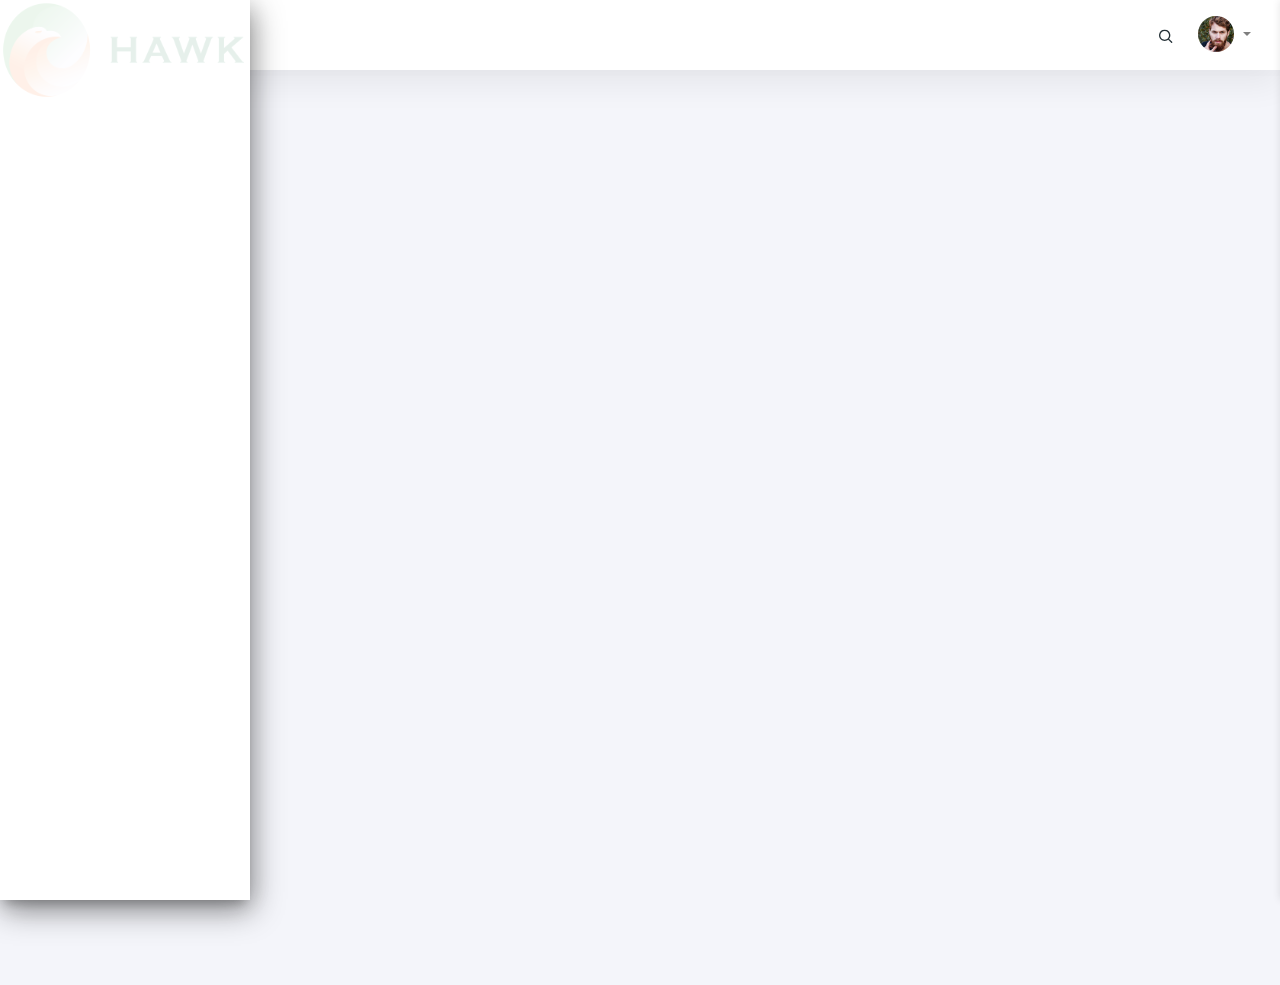
<file: outcome.html>
<!DOCTYPE html>
<html lang="en" class="loading">
<head>
    <meta http-equiv="Content-Type" content="text/html; charset=UTF-8">
    <meta http-equiv="X-UA-Compatible" content="IE=edge">
    <meta name="viewport" content="width=device-width, initial-scale=1.0, user-scalable=0, minimal-ui">
    <meta name="description" content="Convex admin is super flexible, powerful, clean &amp; modern responsive bootstrap 4 admin template with unlimited possibilities.">
    <meta name="keywords" content="admin template, Convex admin template, dashboard template, flat admin template, responsive admin template, web app">
    <meta name="author" content="PIXINVENT">
    <title>HAWK - Sale Dashboard</title>
    <link rel="apple-touch-icon" sizes="60x60" href="app-assets/img/ico/apple-icon-60.png">
    <link rel="apple-touch-icon" sizes="76x76" href="app-assets/img/ico/apple-icon-76.png">
    <link rel="apple-touch-icon" sizes="120x120" href="app-assets/img/ico/apple-icon-120.png">
    <link rel="apple-touch-icon" sizes="152x152" href="app-assets/img/ico/apple-icon-152.png">
    <link rel="shortcut icon" type="image/x-icon" href="./app-assets/img/ico/favicon.ico">
    <link rel="shortcut icon" type="image/png" href="./app-assets/img/ico/favicon-32.png">
    <meta name="apple-mobile-web-app-capable" content="yes">
    <meta name="apple-touch-fullscreen" content="yes">
    <meta name="apple-mobile-web-app-status-bar-style" content="default">
    <link href="https://fonts.googleapis.com/css?family=Rubik:300,400,500,700,900%7CMontserrat:300,400,500,600,700,800,900" rel="stylesheet">
    <link rel="stylesheet" type="text/css" href="./app-assets/fonts/feather/style.min.css">
    <link rel="stylesheet" type="text/css" href="./app-assets/fonts/simple-line-icons/style.css">
    <link rel="stylesheet" type="text/css" href="./app-assets/fonts/font-awesome/css/font-awesome.min.css">
    <link rel="stylesheet" type="text/css" href="./app-assets/vendors/css/perfect-scrollbar.min.css">
    <link rel="stylesheet" type="text/css" href="./app-assets/vendors/css/prism.min.css">
    <link rel="stylesheet" type="text/css" href="./app-assets/vendors/css/chartist.min.css">
    <link rel="stylesheet" type="text/css" href="./app-assets/css/app.css">
    <link rel="stylesheet" type="text/css" href="./app-assets/css/templatestyle.css">

    <link rel="stylesheet" type="text/css" href="./app-assets/vendors/css/sweetalert2.min.css">

</head>
<body data-col="2-columns" class=" 2-columns ">
<!-- ////////////////////////////////////////////////////////////////////////////-->
<div class="wrapper">


    <div data-active-color="black" data-background-color="white" data-image="" class="app-sidebar">
        <div class="sidebar-header">
            <img src="./app-assets/img/logo/hawklogo.png" alt="HAWK" width="250" height="100">
        </div>
        <div class="sidebar-content">
            <div class="nav-container nav_menu">

            </div>
        </div>
        <div class="sidebar-background"></div>
    </div>


    <nav class="navbar navbar-expand-lg navbar-light bg-faded">
        <div class="container-fluid">
            <div class="navbar-header">

            </div>
            <div class="navbar-container">
                <div id="navbarSupportedContent" class="collapse navbar-collapse">
                    <ul class="navbar-nav">
                        <li class="nav-item mt-1 navbar-search text-left dropdown"><a id="search" href="#" data-toggle="dropdown" class="nav-link dropdown-toggle"><i class="ft-search blue-grey darken-4"></i></a>
                            <div aria-labelledby="search" class="search dropdown-menu dropdown-menu-right">
                                <div class="arrow_box_right">
                                    <form role="search" class="navbar-form navbar-right">
                                        <div class="position-relative has-icon-right mb-0">
                                            <input id="navbar-search" type="text" placeholder="Search" class="form-control"/>
                                            <div class="form-control-position navbar-search-close"><i class="ft-x"></i></div>
                                        </div>
                                    </form>
                                </div>
                            </div>
                        </li>

                        <li class="dropdown nav-item mr-0"><a id="dropdownBasic3" href="#" data-toggle="dropdown" class="nav-link position-relative dropdown-user-link dropdown-toggle"><span class="avatar avatar-online"><img id="navbar-avatar" src="./app-assets/img/portrait/small/avatar-s-3.jpg" alt="avatar"/></span>
                            <p class="d-none">User Settings</p></a>
                            <div aria-labelledby="dropdownBasic3" class="dropdown-menu dropdown-menu-right">
                                <div class="arrow_box_right">
                                    <a href="javascript:;" class="dropdown-item"><i class="ft-power mr-2"></i><span>Logout</span></a>
                                </div>
                            </div>
                        </li>
                    </ul>
                </div>
            </div>
        </div>
    </nav>
    <div id="admin_main_container" class="main-panel">
        <section id="outcome_main_form" class="main-content hide_block">
            <div class="content-wrapper">
                <div class="container-fluid"><div class="row">
                    <div class="col-sm-12">
                        <h2 class="content-header">Outcome</h2>
                    </div>
                </div>
                    <!-- Input Validation start -->
                    <section class="input-validation">
                        <div class="row">
                            <div class="col-md-12">
                                <div class="card">
                                    <div class="card-body">
                                        <div class="card-block">
                                            <form class="form-horizontal" novalidate="">
                                                <div class="row">
                                                    <div class="col-lg-6 col-md-12">
                                                        <div class="form-group">
                                                            <h5>Title <span class="required">*</span></h5>
                                                            <div class="controls">
                                                                <input id="inpOutcomeTITLE" type="text" name="text" class="form-control" required="" data-validation-required-message="This field is required">
                                                                <div class="help-block"></div></div>
                                                        </div>
                                                    </div>
                                                </div>
                                                <div class="row">
                                                    <div class="col-lg-6 col-md-12">
                                                        <div class="block-button">
                                                            <a id="btnAddOutcome" data-tablename="Outcome" data-columns="TITLE" data-primarykeycolumn="ID" class="btnAddUpdate btn btn-success btn-lg btn-block">Add/Update</a>
                                                        </div>
                                                    </div>
                                                </div>
                                            </form>
                                            <section id="extended">
                                                <div class="row">
                                                    <div class="col-sm-12">
                                                        <div class="card">
                                                            <div class="card-header">
                                                                <div class="card-title-wrap bar-success">
                                                                    <h4 class="card-title">Outcome</h4>
                                                                </div>
                                                            </div>
                                                            <div class="card-body">
                                                                <div id="outcome_div_content" class="card-block">
                                                                </div>
                                                            </div>
                                                        </div>
                                                    </div>
                                                </div>
                                            </section>
                                        </div>
                                    </div>

                                </div>

                            </div>

                        </div>

                    </section>

                    <!-- Input Validation end -->
                </div>

            </div>

        </section>
    </div>

</div>
<!-- ////////////////////////////////////////////////////////////////////////////-->

<aside id="notification-sidebar" class="notification-sidebar d-none d-sm-none d-md-block"><a class="notification-sidebar-close"><i class="ft-x font-medium-3"></i></a>
    <div class="side-nav notification-sidebar-content">
        <div class="row">
            <div class="col-12 mt-1">
                <ul class="nav nav-tabs">
                    <li class="nav-item"><a id="base-tab1" data-toggle="tab" aria-controls="base-tab1" href="#activity-tab" aria-expanded="true" class="nav-link active"><strong>Activity</strong></a></li>
                    <li class="nav-item"><a id="base-tab2" data-toggle="tab" aria-controls="base-tab2" href="#settings-tab" aria-expanded="false" class="nav-link"><strong>Settings</strong></a></li>
                </ul>
                <div class="tab-content">
                    <div id="activity-tab" role="tabpanel" aria-expanded="true" aria-labelledby="base-tab1" class="tab-pane active">
                        <div id="activity-timeline" class="col-12 timeline-left">
                            <h6 class="mt-1 mb-3 text-bold-400">RECENT ACTIVITY</h6>
                            <div class="timeline">
                                <ul class="list-unstyled base-timeline activity-timeline ml-0">
                                    <li>
                                        <div class="timeline-icon bg-danger"><i class="ft-shopping-cart"></i></div>
                                        <div class="base-timeline-info"><a href="#" class="text-uppercase text-danger">Update</a><span class="d-block">Jim Doe Purchased new equipments for zonal office.</span></div><small class="text-muted">just now</small>
                                    </li>
                                    <li>
                                        <div class="timeline-icon bg-primary"><i class="fa fa-plane"></i></div>
                                        <div class="base-timeline-info"><a href="#" class="text-uppercase text-primary">Added</a><span class="d-block">Your Next flight for USA will be on 15th August 2015.</span></div><small class="text-muted">25 hours ago</small>
                                    </li>
                                    <li>
                                        <div class="timeline-icon bg-dark"><i class="ft-mic"></i></div>
                                        <div class="base-timeline-info"><a href="#" class="text-uppercase text-dark">Assined</a><span class="d-block">Natalya Parker Send you a voice mail for next conference.</span></div><small class="text-muted">15 days ago</small>
                                    </li>
                                    <li>
                                        <div class="timeline-icon bg-warning"><i class="ft-map-pin"></i></div>
                                        <div class="base-timeline-info"><a href="#" class="text-uppercase text-warning">New</a><span class="d-block">Jessy Jay open a new store at S.G Road.</span></div><small class="text-muted">20 days ago</small>
                                    </li>
                                    <li>
                                        <div class="timeline-icon bg-primary"><i class="ft-inbox"></i></div>
                                        <div class="base-timeline-info"><a href="#" class="text-uppercase text-primary">Added</a><span class="d-block">voice mail for conference.</span></div><small class="text-muted">2 Week Ago</small>
                                    </li>
                                    <li>
                                        <div class="timeline-icon bg-danger"><i class="ft-mic"></i></div>
                                        <div class="base-timeline-info"><a href="#" class="text-uppercase text-danger">Update</a><span class="d-block">Natalya Parker Jessy Jay open a new store at S.G Road.</span></div><small class="text-muted">1 Month Ago</small>
                                    </li>
                                    <li>
                                        <div class="timeline-icon bg-dark"><i class="ft-inbox"></i></div>
                                        <div class="base-timeline-info"><a href="#" class="text-uppercase text-dark">Assined</a><span class="d-block">Natalya Parker Send you a voice mail for Updated conference.</span></div><small class="text-muted">1 Month ago</small>
                                    </li>
                                    <li>
                                        <div class="timeline-icon bg-warning"><i class="ft-map-pin"></i></div>
                                        <div class="base-timeline-info"><a href="#" class="text-uppercase text-warning">New</a><span class="d-block">Started New project with Jessie Lee.</span></div><small class="text-muted">2 Month ago</small>
                                    </li>
                                </ul>
                            </div>
                        </div>
                    </div>
                    <div id="settings-tab" aria-labelledby="base-tab2" class="tab-pane">
                        <div id="settings" class="col-12">
                            <h6 class="mt-1 mb-3 text-bold-400">GENERAL SETTINGS</h6>
                            <ul class="list-unstyled">
                                <li>
                                    <div class="togglebutton">
                                        <div class="switch"><span class="text-bold-500">Notifications</span>
                                            <div class="float-right">
                                                <div class="form-group">
                                                    <div class="custom-control custom-checkbox mb-2 mr-sm-2 mb-sm-0">
                                                        <input id="notifications1" checked="checked" type="checkbox" class="custom-control-input">
                                                        <label for="notifications1" class="custom-control-label"></label>
                                                    </div>
                                                </div>
                                            </div>
                                        </div>
                                    </div>
                                    <p>Use checkboxes when looking for yes or no answers.</p>
                                </li>
                                <li>
                                    <div class="togglebutton">
                                        <div class="switch"><span class="text-bold-500">Show recent activity</span>
                                            <div class="float-right">
                                                <div class="form-group">
                                                    <div class="custom-control custom-checkbox mb-2 mr-sm-2 mb-sm-0">
                                                        <input id="recent-activity1" checked="checked" type="checkbox" class="custom-control-input">
                                                        <label for="recent-activity1" class="custom-control-label"></label>
                                                    </div>
                                                </div>
                                            </div>
                                        </div>
                                    </div>
                                    <p>The for attribute is necessary to bind our custom checkbox with the input.</p>
                                </li>
                                <li>
                                    <div class="togglebutton">
                                        <div class="switch"><span class="text-bold-500">Notifications</span>
                                            <div class="float-right">
                                                <div class="form-group">
                                                    <div class="custom-control custom-checkbox mb-2 mr-sm-2 mb-sm-0">
                                                        <input id="notifications2" type="checkbox" class="custom-control-input">
                                                        <label for="notifications2" class="custom-control-label"></label>
                                                    </div>
                                                </div>
                                            </div>
                                        </div>
                                    </div>
                                    <p>Use checkboxes when looking for yes or no answers.</p>
                                </li>
                                <li>
                                    <div class="togglebutton">
                                        <div class="switch"><span class="text-bold-500">Show recent activity</span>
                                            <div class="float-right">
                                                <div class="form-group">
                                                    <div class="custom-control custom-checkbox mb-2 mr-sm-2 mb-sm-0">
                                                        <input id="recent-activity2" type="checkbox" class="custom-control-input">
                                                        <label for="recent-activity2" class="custom-control-label"></label>
                                                    </div>
                                                </div>
                                            </div>
                                        </div>
                                    </div>
                                    <p>The for attribute is necessary to bind our custom checkbox with the input.</p>
                                </li>
                                <li>
                                    <div class="togglebutton">
                                        <div class="switch"><span class="text-bold-500">Show your emails</span>
                                            <div class="float-right">
                                                <div class="form-group">
                                                    <div class="custom-control custom-checkbox mb-2 mr-sm-2 mb-sm-0">
                                                        <input id="show-emails" type="checkbox" class="custom-control-input">
                                                        <label for="show-emails" class="custom-control-label"></label>
                                                    </div>
                                                </div>
                                            </div>
                                        </div>
                                    </div>
                                    <p>Use checkboxes when looking for yes or no answers.</p>
                                </li>
                                <li>
                                    <div class="togglebutton">
                                        <div class="switch"><span class="text-bold-500">Show Task statistics</span>
                                            <div class="float-right">
                                                <div class="form-group">
                                                    <div class="custom-control custom-checkbox mb-2 mr-sm-2 mb-sm-0">
                                                        <input id="show-stats" checked="checked" type="checkbox" class="custom-control-input">
                                                        <label for="show-stats" class="custom-control-label"></label>
                                                    </div>
                                                </div>
                                            </div>
                                        </div>
                                    </div>
                                    <p>The for attribute is necessary to bind our custom checkbox with the input.</p>
                                </li>
                            </ul>
                        </div>
                    </div>
                </div>
            </div>
        </div>
    </div>
</aside>
<!-- BEGIN VENDOR JS-->
<script src="./app-assets/vendors/js/core/jquery-3.3.1.min.js"></script>
<script src="./app-assets/vendors/js/core/popper.min.js"></script>
<script src="./app-assets/vendors/js/core/bootstrap.min.js"></script>
<script src="./app-assets/vendors/js/perfect-scrollbar.jquery.min.js"></script>
<script src="./app-assets/vendors/js/prism.min.js"></script>
<script src="./app-assets/vendors/js/jquery.matchHeight-min.js"></script>
<script src="./app-assets/vendors/js/screenfull.min.js"></script>
<script src="./app-assets/vendors/js/pace/pace.min.js"></script>
<!-- BEGIN VENDOR JS-->
<!-- BEGIN PAGE VENDOR JS-->
<script src="./app-assets/vendors/js/chartist.min.js"></script>
<!-- END PAGE VENDOR JS-->
<!-- BEGIN CONVEX JS-->
<script src="./app-assets/js/app-sidebar.js"></script>
<script src="./app-assets/js/notification-sidebar.js"></script>
<!-- END CONVEX JS-->
<!-- BEGIN PAGE LEVEL JS-->
<script src="./app-assets/js/dashboard-ecommerce.js"></script>
<!-- END PAGE LEVEL JS-->
<script>
    function includeHTML() {
        var z, i, elmnt, file, xhttp;
        /* Loop through a collection of all HTML elements: */
        z = document.getElementsByTagName("*");
        for (i = 0; i < z.length; i++) {
            elmnt = z[i];
            /*search for elements with a certain atrribute:*/
            file = elmnt.getAttribute("w3-include-html");
            if (file) {
                /* Make an HTTP request using the attribute value as the file name: */
                xhttp = new XMLHttpRequest();
                xhttp.onreadystatechange = function() {
                    if (this.readyState == 4) {
                        if (this.status == 200) {elmnt.innerHTML = this.responseText;}
                        if (this.status == 404) {elmnt.innerHTML = "Page not found.";}
                        /* Remove the attribute, and call this function once more: */
                        elmnt.removeAttribute("w3-include-html");
                        includeHTML();
                    }
                }
                xhttp.open("GET", file, true);
                xhttp.send();
                /* Exit the function: */
                return;
            }
        }
    }
</script>
<script src="./assets/js/common.js"></script>
<script src="./app-assets/vendors/js/sweetalert2.min.js"></script>
<script src="./assets/js/admin_main_page_generic.js"></script>
<script src="./assets/js/admin_main_page.js"></script>
<script src="app-assets/vendors/js/datatable/datatables.min.js"></script>
<script src="app-assets/js/data-tables/datatable-basic.js"></script>
</body>
</html>
</file>
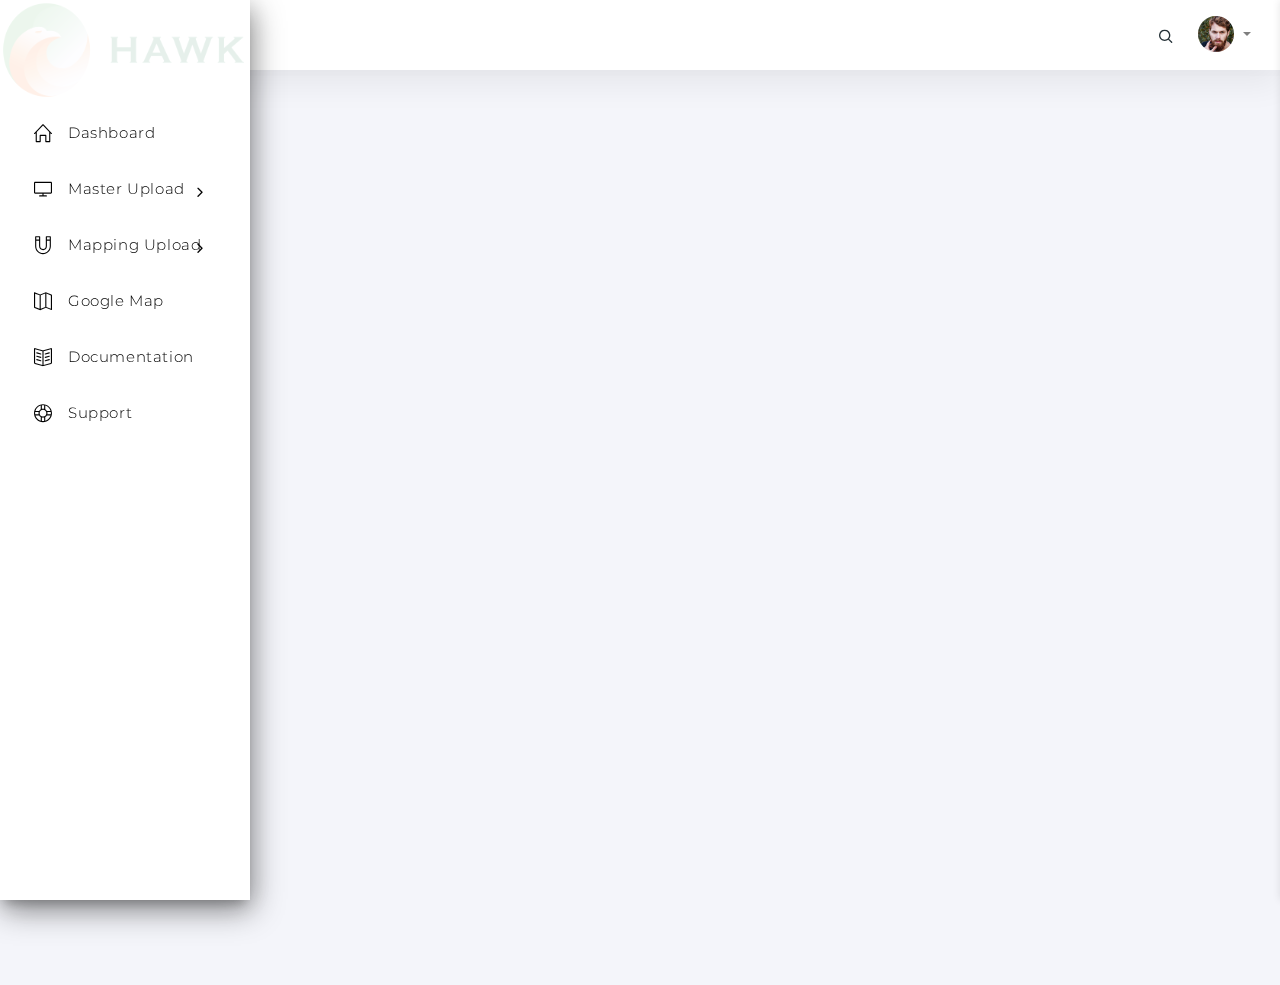
<file: template.html>
<!DOCTYPE html>
<html lang="en" class="loading">
<head>
    <meta http-equiv="Content-Type" content="text/html; charset=UTF-8">
    <meta http-equiv="X-UA-Compatible" content="IE=edge">
    <meta name="viewport" content="width=device-width, initial-scale=1.0, user-scalable=0, minimal-ui">
    <meta name="description" content="Convex admin is super flexible, powerful, clean &amp; modern responsive bootstrap 4 admin template with unlimited possibilities.">
    <meta name="keywords" content="admin template, Convex admin template, dashboard template, flat admin template, responsive admin template, web app">
    <meta name="author" content="PIXINVENT">
    <title>HAWK - Sale Dashboard</title>
    <link rel="apple-touch-icon" sizes="60x60" href="app-assets/img/ico/apple-icon-60.png">
    <link rel="apple-touch-icon" sizes="76x76" href="app-assets/img/ico/apple-icon-76.png">
    <link rel="apple-touch-icon" sizes="120x120" href="app-assets/img/ico/apple-icon-120.png">
    <link rel="apple-touch-icon" sizes="152x152" href="app-assets/img/ico/apple-icon-152.png">
    <link rel="shortcut icon" type="image/x-icon" href="./app-assets/img/ico/favicon.ico">
    <link rel="shortcut icon" type="image/png" href="./app-assets/img/ico/favicon-32.png">
    <meta name="apple-mobile-web-app-capable" content="yes">
    <meta name="apple-touch-fullscreen" content="yes">
    <meta name="apple-mobile-web-app-status-bar-style" content="default">
    <link href="https://fonts.googleapis.com/css?family=Rubik:300,400,500,700,900%7CMontserrat:300,400,500,600,700,800,900" rel="stylesheet">
    <link rel="stylesheet" type="text/css" href="./app-assets/fonts/feather/style.min.css">
    <link rel="stylesheet" type="text/css" href="./app-assets/fonts/simple-line-icons/style.css">
    <link rel="stylesheet" type="text/css" href="./app-assets/fonts/font-awesome/css/font-awesome.min.css">
    <link rel="stylesheet" type="text/css" href="./app-assets/vendors/css/perfect-scrollbar.min.css">
    <link rel="stylesheet" type="text/css" href="./app-assets/vendors/css/prism.min.css">
    <link rel="stylesheet" type="text/css" href="./app-assets/vendors/css/chartist.min.css">
    <link rel="stylesheet" type="text/css" href="./app-assets/css/app.css">
    <link rel="stylesheet" type="text/css" href="./app-assets/css/templatestyle.css">

    <link rel="stylesheet" type="text/css" href="./app-assets/vendors/css/sweetalert2.min.css">

</head>
<body data-col="2-columns" class=" 2-columns ">
<!-- ////////////////////////////////////////////////////////////////////////////-->
<div class="wrapper">


    <div data-active-color="black" data-background-color="white" data-image="" class="app-sidebar">
        <div class="sidebar-header">
            <img src="./app-assets/img/logo/hawklogo.png" alt="HAWK" width="250" height="100">
        </div>
        <div class="sidebar-content">
            <div class="nav-container">
                <ul id="main-menu-navigation" data-menu="menu-navigation" class="navigation navigation-main">
                    <li class="nav-item"><a href="#" class="menu-item active"><i class="icon-home"></i><span data-i18n="" class="menu-title">Dashboard</span></a>

                    </li>
                    <li class="has-sub nav-item"><a href="#"><i class="icon-screen-desktop"></i><span data-i18n="" class="menu-title">Master Upload</span></a>
                        <ul class="menu-content">
                            <li><a id="channel_menu"  data-tablename="Channel" data-primarykeycolumn="ID" class="menu-item">Channel Master</a>
                            </li>
                            <li><a id="department_menu" data-tablename="Department" data-primarykeycolumn="ID" class="menu-item">Department Master</a>
                            </li>
                            <li><a id="depot_menu" data-tablename="Depot" data-primarykeycolumn="CODE" class="menu-item">Depot Master</a>
                            </li>
                            <li><a id="designation_menu" data-tablename="Designation" data-primarykeycolumn="ID" class="menu-item">Designation Master</a>
                            </li>
                            <li><a id="district_menu" data-tablename="District" data-primarykeycolumn="ID" class="menu-item">District Master</a>
                            </li>
                            <li><a id="donor_menu" data-tablename="Donor" data-primarykeycolumn="CODE" class="menu-item">Donor Master</a>
                            </li>

                            <li><a id="employee_menu" data-tablename="Employee" data-primarykeycolumn="ID" class="mappingtable menu-item"
                                   data-dropdown1="DESIGNATION_ID" data-joiningtablename1 = "Designation" data-joiningcolumnname1="ID" data-joiningcolumnvalue1 = "NAME"
                                   data-dropdown2="DEPARTMENT_ID" data-joiningtablename2 = "Department" data-joiningcolumnname2="ID" data-joiningcolumnvalue2 = "NAME"

                            >Employee Master</a>
                            </li>
                            <li><a id="mnpchannelmapping_menu" class="mappingtable menu-item"
                                   data-tablename="MNPChannelMapping" data-primarykeycolumn="CLASS_CODE"
                                   data-dropdown1="CHANNEL" data-joiningtablename1 = "Channel" data-joiningcolumnname1="NAME" data-joiningcolumnvalue1 = "NAME"
                            >MNP Channel Master</a>
                            </li>
                            <li><a id="PRDGroupOn_menu" data-tablename="PRDGroupOn" data-primarykeycolumn="PRD_NAME" class="menu-item">GroupOn Master</a>
                            </li>

                            <li><a id="Provincemaster_menu" data-tablename="ProvinceMaster" data-primarykeycolumn="ID" class="menu-item">Province Master</a>
                            </li>
                            <li><a id="RegionMaster_menu" data-tablename="RegionMaster" data-primarykeycolumn="ID" class="menu-item">Region Master</a>
                            </li>

                            <li><a id="TehsilMaster_menu" data-tablename="TehsilMaster" data-primarykeycolumn="ID" class="menu-item">Tehsil Master</a>

                            <li><a id="TerritoryMaster_menu" data-tablename="TerritoryMaster" data-primarykeycolumn="ID" class="menu-item">Territory Master</a>
                            </li>
                            <li><a  class="menu-item">UCC Master</a>
                            </li>
                            <li><a id="Zone_menu" data-tablename="Zone" data-primarykeycolumn="ID" class="menu-item">Zone Master</a>
                            </li>
                        </ul>
                    </li>
                    <li class="has-sub nav-item"><a href="#"><i class="icon-magnet"></i><span data-i18n="" class="menu-title">Mapping Upload</span></a>
                        <ul class="menu-content">
                            </li>
                            <li><a id="TehsilSNDPOP_menu" data-tablename="TehsilSNDPOP" data-primarykeycolumn="SNDPOP_ID"
                                   data-dropdown1="TEHSIL_ID" data-joiningtablename1 = "TehsilMaster" data-joiningcolumnname1="ID" data-joiningcolumnvalue1 = "NAME"
                                   class="mappingtable menu-item">Tehsil SNDPOP mapping</a>
                            </li>
                            <li><a id="DepotSectionToPosition_menu" data-tablename="DepotSectionToPosition" data-primarykeycolumn="id"
                                   class="menu-item">Depot Section-Position</a>
                            </li>
                            <li><a id="DepotTerritoryToPosition_menu" data-tablename="DepotTerritoryToPosition" data-primarykeycolumn="ID"
                                   class="menu-item">Depot Territory-Position</a>
                            </li>
                            <li><a id="territoryemployeemapping_menu" data-tablename="TerritoryEmployeeMapping" data-primarykeycolumn="EMP_ID"
                                   data-dropdown1="territoryCode" data-joiningtablename1 = "TerritoryMaster" data-joiningcolumnname1="ID" data-joiningcolumnvalue1 = "NAME"
                                   data-dropdown2="EMP_ID" data-joiningtablename2 = "EmployeeIDPositionIDMapping" data-joiningcolumnname2="POSITION_ID" data-joiningcolumnvalue2 = "EMPLOYEE_ID"
                                   class="mappingtable menu-item">Territory Employee Mapping</a>
                            </li>
                            <li><a id="TeamDepartment_menu" data-tablename="TeamDepartment" data-primarykeycolumn="ID"
                                   data-dropdown1="DEPT_ID" data-joiningtablename1 = "Department" data-joiningcolumnname1="ID" data-joiningcolumnvalue1 = "NAME"
                                   class="mappingtable menu-item">Team Department Mapping</a>
                            </li>
                            <li><a id="teamregion_menu" data-tablename="TeamRegion" data-primarykeycolumn="ID" class="menu-item">Team Region Mapping</a>
                            </li>
                            <li><a  id="providertehsil_menu" data-tablename="ProviderTehsil" class="mappingtable menu-item" data-primarykeycolumn="PROVIDERCODE"
                                    data-dropdown1="TEHSIL_ID" data-joiningtablename1 = "TehsilMaster" data-joiningcolumnname1="ID" data-joiningcolumnvalue1 = "NAME"
                            >Provider Tehsil Mapping</a>
                            </li>
                            <li><a  class="menu-item">Employee Customer Mapping</a>
                            </li>
                            <li><a  id="employeedepot_menu" data-tablename="EmployeeDepot" class="mappingtable menu-item" data-primarykeycolumn="DEPOT_CODE"
                                    data-dropdown1="DEPOT_CODE" data-joiningtablename1 = "Depot" data-joiningcolumnname1="CODE" data-joiningcolumnvalue1 = "NAME"
                                    data-dropdown2="POSITION_CODE" data-joiningtablename2 = "EmployeeIDPositionIDMapping" data-joiningcolumnname2="POSITION_ID" data-joiningcolumnvalue2 = "EMPLOYEE_ID"
                            >Employee Depot Mapping</a>
                            </li>
                            <li><a id="employeepjp_menu" data-tablename="EmployeePJP" class="mappingtable menu-item" data-primarykeycolumn="PJP_CODE"
                                   data-dropdown1="POSITION_CODE" data-joiningtablename1 = "EmployeeIDPositionIDMapping" data-joiningcolumnname1="POSITION_ID" data-joiningcolumnvalue1 = "EMPLOYEE_ID"
                                   class="menu-item">Employee PJP Mapping</a>
                            </li>
                            <li><a id="employeepositionteam_menu" data-tablename="EmployeePositionTeam" class="mappingtable menu-item" data-primarykeycolumn="POSITION_ID"
                                   data-dropdown1="TEAM_ID" data-joiningtablename1 = "TeamDepartment" data-joiningcolumnname1="ID" data-joiningcolumnvalue1 = "ALIAS"
                                   data-dropdown2="POSITION_ID" data-joiningtablename2 = "EmployeeIDPositionIDMapping" data-joiningcolumnname2="POSITION_ID" data-joiningcolumnvalue2 = "EMPLOYEE_ID"
                            >Employee Team Mapping</a>
                            </li>
                            <li><a id="employeepositionteamregion_menu" data-tablename="EmployeePositionTeamRegion" class="mappingtable menu-item"
                                   data-primarykeycolumn="TEAMREGION_ID"
                                   data-dropdown1="TEAMREGION_ID" data-joiningtablename1 = "TeamRegion" data-joiningcolumnname1="ID" data-joiningcolumnvalue1 = "NAME"
                                   data-dropdown2="POSITION_ID" data-joiningtablename2 = "EmployeeIDPositionIDMapping" data-joiningcolumnname2="POSITION_ID" data-joiningcolumnvalue2 = "EMPLOYEE_ID"
                            >Employee Team Region Mapping</a>
                            </li>
                            <li><a id="employeetagging_menu" data-tablename="EmployeeTagging" class="mappingtable menu-item" data-primarykeycolumn="ID"
                                   data-dropdown1="DESIGNATION_ID" data-joiningtablename1 = "Designation" data-joiningcolumnname1="ID" data-joiningcolumnvalue1 = "NAME"
                            >Employee Provider Mapping</a>
                            </li>
                            <li><a id="employeezonemapping_menu" data-tablename="EmployeeZoneMapping" class="mappingtable menu-item"
                                   data-primarykeycolumn="POSITION_ID"
                                   data-dropdown1="ZONE_ID" data-joiningtablename1 = "Zone" data-joiningcolumnname1="ID" data-joiningcolumnvalue1 = "SUBZONE"
                                   data-dropdown2="POSITION_ID" data-joiningtablename2 = "EmployeeIDPositionIDMapping" data-joiningcolumnname2="POSITION_ID" data-joiningcolumnvalue2 = "EMPLOYEE_ID"
                            >Employee Zone Mapping</a>
                            </li>
                            <li><a id="employeeidpositionidmapping_menu" data-tablename="EmployeeIDPositionIDMapping" class="mappingtable menu-item"
                                   data-primarykeycolumn="EMPLOYEE_ID"
                                   data-dropdown1="EMPLOYEE_ID" data-joiningtablename1 = "Employee" data-joiningcolumnname1="ID" data-joiningcolumnvalue1 = "NAME"
                            >Employee ID and Position ID Mapping</a>
                            </li>
                            <li><a id="districtprovince_menu" data-tablename="DistrictProvince" class="mappingtable menu-item"
                                   data-primarykeycolumn="DIST_ID"
                                   data-dropdown1="DIST_ID" data-joiningtablename1 = "District" data-joiningcolumnname1="ID" data-joiningcolumnvalue1 = "NAME"
                                   data-dropdown2="PROVINCE_ID" data-joiningtablename2 = "ProvinceMaster" data-joiningcolumnname2="ID" data-joiningcolumnvalue2 = "NAME"
                            >District Province Mapping</a>
                            </li>
                            <li><a id="districtregionmapping_menu" data-tablename="DistrictRegionMapping" class="mappingtable menu-item"
                                   data-primarykeycolumn="DIST_ID"
                                   data-dropdown1="DIST_ID" data-joiningtablename1 = "District" data-joiningcolumnname1="ID" data-joiningcolumnvalue1 = "NAME"
                                   data-dropdown2="REGION_ID" data-joiningtablename2 = "RegionMaster" data-joiningcolumnname2="ID" data-joiningcolumnvalue2 = "NAME">District Region Mapping</a>
                            </li>
                            <li><a id="districttehsil_menu" data-tablename="DistrictTehsil" class="mappingtable menu-item"
                                   data-primarykeycolumn="DIST_ID"
                                   data-dropdown1="DIST_ID" data-joiningtablename1 = "District" data-joiningcolumnname1="ID" data-joiningcolumnvalue1 = "NAME"
                                   data-dropdown2="TEHSIL_ID" data-joiningtablename2 = "TehsilMaster" data-joiningcolumnname2="ID" data-joiningcolumnvalue2 = "NAME">District Tehsil Mapping</a>
                            </li>
                        </ul>
                    </li>

                    <li class=" nav-item"><a href="google-map.html"><i class="icon-map"></i><span data-i18n="" class="menu-title">Google Map</span></a>
                    </li>

                    <li class=" nav-item"><a href="http://pixinvent.com/demo/convex-bootstrap-admin-dashboard-template/documentation"><i class="icon-book-open"></i><span data-i18n="" class="menu-title">Documentation</span></a>
                    </li>
                    <li class=" nav-item"><a href="https://pixinvent.ticksy.com/"><i class="icon-support"></i><span data-i18n="" class="menu-title">Support</span></a>
                    </li>
                </ul>
            </div>
        </div>
        <div class="sidebar-background"></div>
    </div>


    <nav class="navbar navbar-expand-lg navbar-light bg-faded">
        <div class="container-fluid">
            <div class="navbar-header">

            </div>
            <div class="navbar-container">
                <div id="navbarSupportedContent" class="collapse navbar-collapse">
                    <ul class="navbar-nav">
                        <li class="nav-item mt-1 navbar-search text-left dropdown"><a id="search" href="#" data-toggle="dropdown" class="nav-link dropdown-toggle"><i class="ft-search blue-grey darken-4"></i></a>
                            <div aria-labelledby="search" class="search dropdown-menu dropdown-menu-right">
                                <div class="arrow_box_right">
                                    <form role="search" class="navbar-form navbar-right">
                                        <div class="position-relative has-icon-right mb-0">
                                            <input id="navbar-search" type="text" placeholder="Search" class="form-control"/>
                                            <div class="form-control-position navbar-search-close"><i class="ft-x"></i></div>
                                        </div>
                                    </form>
                                </div>
                            </div>
                        </li>

                        <li class="dropdown nav-item mr-0"><a id="dropdownBasic3" href="#" data-toggle="dropdown" class="nav-link position-relative dropdown-user-link dropdown-toggle"><span class="avatar avatar-online"><img id="navbar-avatar" src="./app-assets/img/portrait/small/avatar-s-3.jpg" alt="avatar"/></span>
                            <p class="d-none">User Settings</p></a>
                            <div aria-labelledby="dropdownBasic3" class="dropdown-menu dropdown-menu-right">
                                <div class="arrow_box_right">
                                    <a href="javascript:;" class="dropdown-item"><i class="ft-power mr-2"></i><span>Logout</span></a>
                                </div>
                            </div>
                        </li>
                    </ul>
                </div>
            </div>
        </div>
    </nav>

    <div id="admin_main_container" class="main-panel">
        <section id="channel_main_form" class="main-content hide_block">
            <div class="content-wrapper">
                <div class="container-fluid"><div class="row">
                    <div class="col-sm-12">
                        <h2 class="content-header">Channel Master</h2>
                    </div>
                </div>
                    <!-- Input Validation start -->
                    <section class="input-validation">
                        <div class="row">
                            <div class="col-md-12">
                                <div class="card">
                                    <div class="card-body">
                                        <div class="card-block">
                                            <form class="form-horizontal" novalidate="">
                                                <div class="row">
                                                    <div class="col-lg-6 col-md-12">
                                                        <div class="form-group">
                                                            <h5>ID <span class="required">*</span></h5>
                                                            <div class="controls">
                                                                <input id="inpChannelID" type="text" name="text" class="form-control" required="" data-validation-required-message="This field is required">
                                                                <div class="help-block"></div></div>
                                                        </div>
                                                        <div class="form-group">
                                                            <h5>Channel Name <span class="required">*</span></h5>
                                                            <div class="controls">
                                                                <input id="inpChannelNAME" type="text" name="text" class="form-control" required="" data-validation-required-message="This field is required">
                                                                <div class="help-block"></div></div>
                                                            <p>Channel name is <code>required</code> </p>
                                                        </div>
                                                    </div>
                                                </div>
                                                <div class="row">
                                                    <div class="col-lg-6 col-md-12">
                                                        <div class="block-button">
                                                            <a id="btnAddChannel" data-tablename="Channel" data-columns="ID*NAME" data-primarykeycolumn="ID" class="btnAddUpdate btn btn-success btn-lg btn-block">Add/Update</a>
                                                        </div>
                                                    </div>
                                                </div>
                                            </form>
                                            <section id="extended">
                                                <div class="row">
                                                    <div class="col-sm-12">
                                                        <div class="card">
                                                            <div class="card-header">
                                                                <div class="card-title-wrap bar-success">
                                                                    <h4 class="card-title">Data Entered</h4>
                                                                </div>
                                                            </div>
                                                            <div class="card-body">
                                                                <div id="channel_div_content" class="card-block">
                                                                </div>
                                                            </div>
                                                        </div>
                                                    </div>
                                                </div>
                                            </section>
                                        </div>
                                    </div>

                                </div>

                            </div>

                        </div>

                    </section>

                    <!-- Input Validation end -->
                </div>

            </div>

        </section>
        <section id="department_main_form" class="main-content hide_block">
            <div class="content-wrapper">
                <div class="container-fluid"><div class="row">
                    <div class="col-sm-12">
                        <h2 class="content-header">Department Master</h2>
                    </div>
                </div>
                    <!-- Input Validation start -->
                    <section class="input-validation">
                        <div class="row">
                            <div class="col-md-12">
                                <div class="card">
                                    <div class="card-body">
                                        <div class="card-block">
                                            <form class="form-horizontal" novalidate="">
                                                <div class="row">
                                                    <div class="col-lg-6 col-md-12">
                                                        <div class="form-group">
                                                            <h5>ID <span class="required">*</span></h5>
                                                            <div class="controls">
                                                                <input id="inpDepartmentID" type="text" name="text" class="form-control" required="" data-validation-required-message="This field is required">
                                                                <div class="help-block"></div></div>
                                                        </div>
                                                        <div class="form-group">
                                                            <h5>Department Name <span class="required">*</span></h5>
                                                            <div class="controls">
                                                                <input id="inpDepartmentNAME" type="text" name="text" class="form-control" required="" data-validation-required-message="This field is required">
                                                                <div class="help-block"></div></div>
                                                        </div>
                                                    </div>
                                                </div>
                                                <div class="row">
                                                    <div class="col-lg-6 col-md-12">
                                                        <div class="block-button">
                                                            <a id="btnAddDepartment" data-tablename="Department" data-columns="ID*NAME" data-primarykeycolumn="ID" class="btnAddUpdate btn btn-success btn-lg btn-block">Add</a>
                                                        </div>
                                                    </div>
                                                </div>
                                            </form>
                                            <section class="extended">
                                                <div class="row">
                                                    <div class="col-sm-12">
                                                        <div class="card">
                                                            <div class="card-header">
                                                                <div class="card-title-wrap bar-success">
                                                                    <h4 class="card-title">Data Entered</h4>
                                                                </div>
                                                            </div>
                                                            <div class="card-body">
                                                                <div id="department_div_content" class="card-block">
                                                                </div>
                                                            </div>
                                                        </div>
                                                    </div>
                                                </div>
                                            </section>
                                        </div>
                                    </div>

                                </div>

                            </div>

                        </div>

                    </section>

                    <!-- Input Validation end -->
                </div>

            </div>
        </section>
        <section id="depot_main_form" class="main-content hide_block">
            <div class="content-wrapper">
                <div class="container-fluid"><div class="row">
                    <div class="col-sm-12">
                        <h2 class="content-header">Depot Master</h2>
                    </div>
                </div>
                    <!-- Input Validation start -->
                    <section class="input-validation">
                        <div class="row">
                            <div class="col-md-12">
                                <div class="card">
                                    <div class="card-body">
                                        <div class="card-block">
                                            <form class="form-horizontal" novalidate="">
                                                <div class="row">
                                                    <div class="col-lg-6 col-md-12">
                                                        <div class="form-group">
                                                            <h5>CODE <span class="required">*</span></h5>
                                                            <div class="controls">
                                                                <input id="inpDepotCODE" type="text" name="text" class="form-control" required="" data-validation-required-message="This field is required">
                                                                <div class="help-block"></div></div>
                                                        </div>
                                                        <div class="form-group">
                                                            <h5>Depot Name <span class="required">*</span></h5>
                                                            <div class="controls">
                                                                <input id="inpDepotNAME" type="text" name="text" class="form-control" required="" data-validation-required-message="This field is required">
                                                                <div class="help-block"></div></div>
                                                            <p>Depot name is <code>required</code> </p>
                                                        </div>
                                                    </div>
                                                </div>
                                                <div class="row">
                                                    <div class="col-lg-6 col-md-12">
                                                        <div class="block-button">
                                                            <a id="btnAddDepot" data-tablename="Depot" data-columns="CODE*NAME" data-primarykeycolumn="CODE" class="btnAddUpdate btn btn-success btn-lg btn-block">Add/Update</a>
                                                        </div>
                                                    </div>
                                                </div>
                                            </form>
                                            <section class="extended">
                                                <div class="row">
                                                    <div class="col-sm-12">
                                                        <div class="card">
                                                            <div class="card-header">
                                                                <div class="card-title-wrap bar-success">
                                                                    <h4 class="card-title">Data Entered</h4>
                                                                </div>
                                                            </div>
                                                            <div class="card-body">
                                                                <div id="depot_div_content" class="card-block">
                                                                </div>
                                                            </div>
                                                        </div>
                                                    </div>
                                                </div>
                                            </section>
                                        </div>
                                    </div>

                                </div>

                            </div>

                        </div>

                    </section>

                    <!-- Input Validation end -->
                </div>

            </div>
        </section>
        <section id="designation_main_form" class="main-content hide_block">
            <div class="content-wrapper">
                <div class="container-fluid"><div class="row">
                    <div class="col-sm-12">
                        <h2 class="content-header">Designation Master</h2>
                    </div>
                </div>
                    <!-- Input Validation start -->
                    <section class="input-validation">
                        <div class="row">
                            <div class="col-md-12">
                                <div class="card">
                                    <div class="card-body">
                                        <div class="card-block">
                                            <form class="form-horizontal" novalidate="">
                                                <div class="row">
                                                    <div class="col-lg-6 col-md-12">
                                                        <div class="form-group">
                                                            <h5>ID <span class="required">*</span></h5>
                                                            <div class="controls">
                                                                <input id="inpDesignationID" type="text" name="text" class="form-control" required="" data-validation-required-message="This field is required">
                                                                <div class="help-block"></div></div>
                                                        </div>
                                                        <div class="form-group">
                                                            <h5>Designation Name <span class="required">*</span></h5>
                                                            <div class="controls">
                                                                <input id="inpDesignationNAME" type="text" name="text" class="form-control" required="" data-validation-required-message="This field is required">
                                                                <div class="help-block"></div></div>
                                                        </div>
                                                    </div>
                                                </div>
                                                <div class="row">
                                                    <div class="col-lg-6 col-md-12">
                                                        <div class="block-button">
                                                            <a id="btnAddDesignation" data-tablename="Designation" data-columns="ID*NAME" data-primarykeycolumn="ID" class="btnAddUpdate btn btn-success btn-lg btn-block">Add/Update</a>
                                                        </div>
                                                    </div>
                                                </div>
                                            </form>
                                            <section class="extended">
                                                <div class="row">
                                                    <div class="col-sm-12">
                                                        <div class="card">
                                                            <div class="card-header">
                                                                <div class="card-title-wrap bar-success">
                                                                    <h4 class="card-title">Data Entered</h4>
                                                                </div>
                                                            </div>
                                                            <div class="card-body">
                                                                <div id="designation_div_content" class="card-block">
                                                                </div>
                                                            </div>
                                                        </div>
                                                    </div>
                                                </div>
                                            </section>
                                        </div>
                                    </div>

                                </div>

                            </div>

                        </div>

                    </section>

                    <!-- Input Validation end -->
                </div>

            </div>
        </section>
        <section id="district_main_form" class="main-content hide_block">
            <div class="content-wrapper">
                <div class="container-fluid"><div class="row">
                    <div class="col-sm-12">
                        <h2 class="content-header">District Master</h2>
                    </div>
                </div>
                    <!-- Input Validation start -->
                    <section class="input-validation">
                        <div class="row">
                            <div class="col-md-12">
                                <div class="card">
                                    <div class="card-body">
                                        <div class="card-block">
                                            <form class="form-horizontal" novalidate="">
                                                <div class="row">
                                                    <div class="col-lg-6 col-md-12">
                                                        <div class="form-group">
                                                            <h5>ID <span class="required">*</span></h5>
                                                            <div class="controls">
                                                                <input id="inpDistrictID" type="text" name="text" class="form-control" required="" data-validation-required-message="This field is required">
                                                                <div class="help-block"></div></div>
                                                        </div>
                                                        <div class="form-group">
                                                            <h5>district Name <span class="required">*</span></h5>
                                                            <div class="controls">
                                                                <input id="inpDistrictNAME" type="text" name="text" class="form-control" required="" data-validation-required-message="This field is required">
                                                                <div class="help-block"></div></div>
                                                        </div>
                                                    </div>
                                                </div>
                                                <div class="row">
                                                    <div class="col-lg-6 col-md-12">
                                                        <div class="block-button">
                                                            <a id="btnAddDistrict" data-tablename="District" data-columns="ID*NAME" data-primarykeycolumn="ID" class="btnAddUpdate btn btn-success btn-lg btn-block">Add/Update</a>
                                                        </div>
                                                    </div>
                                                </div>
                                            </form>
                                            <section class="extended">
                                                <div class="row">
                                                    <div class="col-sm-12">
                                                        <div class="card">
                                                            <div class="card-header">
                                                                <div class="card-title-wrap bar-success">
                                                                    <h4 class="card-title">Data Entered</h4>
                                                                </div>
                                                            </div>
                                                            <div class="card-body">
                                                                <div id="district_div_content" class="card-block">
                                                                </div>
                                                            </div>
                                                        </div>
                                                    </div>
                                                </div>
                                            </section>
                                        </div>
                                    </div>

                                </div>

                            </div>

                        </div>

                    </section>

                    <!-- Input Validation end -->
                </div>

            </div>
        </section>
        <section id="donor_main_form" class="main-content hide_block"4>
            <div class="content-wrapper">
                <div class="container-fluid"><div class="row">
                    <div class="col-sm-12">
                        <h2 class="content-header">Donor Master</h2>
                    </div>
                </div>
                    <!-- Input Validation start -->
                    <section class="input-validation">
                        <div class="row">
                            <div class="col-md-12">
                                <div class="card">
                                    <div class="card-body">
                                        <div class="card-block">
                                            <form class="form-horizontal" novalidate="">
                                                <div class="row">
                                                    <div class="col-lg-6 col-md-12">
                                                        <div class="form-group">
                                                            <h5>ID <span class="required">*</span></h5>
                                                            <div class="controls">
                                                                <input id="inpDonorID" type="text" name="text" class="form-control" required="" data-validation-required-message="This field is required">
                                                                <div class="help-block"></div></div>
                                                        </div>
                                                        <div class="form-group">
                                                            <h5>Donor Name <span class="required">*</span></h5>
                                                            <div class="controls">
                                                                <input id="inpDonorNAME" type="text" name="text" class="form-control" required="" data-validation-required-message="This field is required">
                                                                <div class="help-block"></div></div>
                                                        </div>
                                                    </div>
                                                </div>
                                                <div class="row">
                                                    <div class="col-lg-6 col-md-12">
                                                        <div class="block-button">
                                                            <a id="btnAddDonor" data-tablename="Donor" data-columns="ID*NAME" data-primarykeycolumn="ID" class="btnAddUpdate btn btn-success btn-lg btn-block">Add</a>
                                                        </div>
                                                    </div>
                                                </div>
                                            </form>
                                            <section class="extended">
                                                <div class="row">
                                                    <div class="col-sm-12">
                                                        <div class="card">
                                                            <div class="card-header">
                                                                <div class="card-title-wrap bar-success">
                                                                    <h4 class="card-title">Data Entered</h4>
                                                                </div>
                                                            </div>
                                                            <div class="card-body">
                                                                <div id="donor_div_content" class="card-block">
                                                                </div>
                                                            </div>
                                                        </div>
                                                    </div>
                                                </div>
                                            </section>
                                        </div>
                                    </div>

                                </div>

                            </div>

                        </div>

                    </section>

                    <!-- Input Validation end -->
                </div>

            </div>
        </section>
        <section id="employee_main_form" class="main-content hide_block">
            <div class="content-wrapper">
                <div class="container-fluid"><div class="row">
                    <div class="col-sm-12">
                        <h2 class="content-header">Employee Master</h2>
                    </div>
                </div>
                    <!-- Input Validation start -->
                    <section class="input-validation">
                        <div class="row">
                            <div class="col-md-12">
                                <div class="card">
                                    <div class="card-body">
                                        <div class="card-block">
                                            <form class="form-horizontal" novalidate="">
                                                <div class="row">
                                                    <div class="col-lg-6 col-md-12">
                                                        <div class="form-group">
                                                            <h5>ID <span class="required">*</span></h5>
                                                            <div class="controls">
                                                                <input id="inpEmployeeID" type="text" name="text" class="form-control" required="" data-validation-required-message="This field is required">
                                                                <div class="help-block"></div></div>
                                                        </div>
                                                        <div class="form-group">
                                                            <h5>Employee Name <span class="required">*</span></h5>
                                                            <div class="controls">
                                                                <input id="inpEmployeeNAME" type="text" name="text" class="form-control" required="" data-validation-required-message="This field is required">
                                                                <div class="help-block"></div></div>
                                                            <p>Employee name is <code>required</code> </p>
                                                        </div>
                                                        <div class="form-group">
                                                            <h5>BASE <span class="required">*</span></h5>
                                                            <div class="controls">
                                                                <input id="inpEmployeeBASE" type="text" name="text" class="form-control" required="" data-validation-required-message="This field is required">
                                                                <div class="help-block"></div></div>
                                                            <p>Base is <code>required</code> </p>
                                                        </div>
                                                        <div class="form-group">
                                                            <h5>Designation ID <span class="required">*</span></h5>
                                                            <div class="controls">
                                                                <select class="custom-select form-control employee_designation_id_select"  id="inpEmployeeDESIGNATION_ID" name="location2"
                                                                >

                                                                </select>
                                                                <div class="help-block"></div></div>
                                                        </div>
                                                        <div class="form-group">
                                                            <h5>Department ID <span class="required">*</span></h5>
                                                            <div class="controls">
                                                                <select class="custom-select form-control employee_department_id_select"  id="inpEmployeeDEPARTMENT_ID" name="location2"
                                                                >

                                                                </select>
                                                                <div class="help-block"></div></div>
                                                        </div>
                                                    </div>
                                                </div>
                                                <div class="row">
                                                    <div class="col-lg-6 col-md-12">
                                                        <div class="block-button">
                                                            <a id="btnAddEmployee" data-tablename="Employee" data-columns="ID*NAME*DESIGNATION_ID*BASE*DEPARTMENT_ID" data-primarykeycolumn="ID" class="btnAddUpdate btnAddUpdate btn btn-success btn-lg btn-block">Add</a>
                                                        </div>
                                                    </div>
                                                </div>
                                            </form>
                                            <section class="extended">
                                                <div class="row">
                                                    <div class="col-sm-12">
                                                        <div class="card">
                                                            <div class="card-header">
                                                                <div class="card-title-wrap bar-success">
                                                                    <h4 class="card-title">Data Entered</h4>
                                                                </div>
                                                            </div>
                                                            <div class="card-body">
                                                                <div id="employee_div_content" class="card-block">
                                                                </div>
                                                            </div>
                                                        </div>
                                                    </div>
                                                </div>
                                            </section>
                                        </div>
                                    </div>

                                </div>

                            </div>

                        </div>

                    </section>

                    <!-- Input Validation end -->
                </div>

            </div>
        </section>
        <section id="mnpchannelmapping_main_form" class="main-content hide_block">
            <div class="content-wrapper">
                <div class="container-fluid"><div class="row">
                    <div class="col-sm-12">
                        <h2 class="content-header">MNP Channel Master</h2>
                    </div>
                </div>
                    <!-- Input Validation start -->
                    <section class="input-validation">
                        <div class="row">
                            <div class="col-md-12">
                                <div class="card">
                                    <div class="card-body">
                                        <div class="card-block">
                                            <form class="form-horizontal" novalidate="">
                                                <div class="row">
                                                    <div class="col-lg-6 col-md-12">
                                                        <div class="form-group">
                                                            <h5>CLASS CODE <span class="required">*</span></h5>
                                                            <div class="controls">
                                                                <input id="inpMNPChannelMappingCLASS_CODE" type="text" name="text" class="form-control" required="" data-validation-required-message="This field is required">
                                                                <div class="help-block"></div></div>
                                                        </div>
                                                        <div class="form-group">
                                                            <h5>CHANNEL <span class="required">*</span></h5>
                                                            <div class="controls">
                                                                <select class="custom-select form-control btnAddUpdate mnpchannelmapping_channel_select"
                                                                        id="inpMNPChannelMappingCHANNEL" name="location2"
                                                                >

                                                                </select>
                                                                <div class="help-block"></div></div>
                                                        </div>
                                                    </div>
                                                </div>
                                                <div class="row">
                                                    <div class="col-lg-6 col-md-12">
                                                        <div class="block-button">
                                                            <a id="btnAddMNPChannelMapping" data-tablename="MNPChannelMapping" data-columns="CLASS_CODE*CHANNEL" data-primarykeycolumn="CLASS_CODE" class="btnAddUpdate btn btn-success btn-lg btn-block">Add/Update</a>
                                                        </div>
                                                    </div>
                                                </div>
                                            </form>
                                            <section class="extended">
                                                <div class="row">
                                                    <div class="col-sm-12">
                                                        <div class="card">
                                                            <div class="card-header">
                                                                <div class="card-title-wrap bar-success">
                                                                    <h4 class="card-title">Data Entered</h4>
                                                                </div>
                                                            </div>
                                                            <div class="card-body">
                                                                <div id="mnpchannelmapping_div_content" class="card-block">
                                                                </div>
                                                            </div>
                                                        </div>
                                                    </div>
                                                </div>
                                            </section>
                                        </div>
                                    </div>

                                </div>

                            </div>

                        </div>

                    </section>

                    <!-- Input Validation end -->
                </div>

            </div>
        </section>

        <section id="prdgroupon_main_form" class="main-content hide_block">
            <div class="content-wrapper">
                <div class="container-fluid"><div class="row">
                    <div class="col-sm-12">
                        <h2 class="content-header">GROUPON Master</h2>
                    </div>
                </div>
                    <!-- Input Validation start -->
                    <section class="input-validation">
                        <div class="row">
                            <div class="col-md-12">
                                <div class="card">
                                    <div class="card-body">
                                        <div class="card-block">
                                            <form class="form-horizontal" novalidate="">
                                                <div class="row">
                                                    <div class="col-lg-6 col-md-12">
                                                        <div class="form-group">
                                                            <h5>PRD_NAME <span class="required">*</span></h5>
                                                            <div class="controls">
                                                                <input id="inpPRDGroupOnPRD_NAME" type="text" name="text" class="form-control" required="" data-validation-required-message="This field is required">
                                                                <div class="help-block"></div></div>
                                                        </div>
                                                        <div class="form-group">
                                                            <h5>PRD_CAT <span class="required">*</span></h5>
                                                            <div class="controls">
                                                                <input id="inpPRDGroupOnPRD_CAT" type="text" name="text" class="form-control" required="" data-validation-required-message="This field is required">
                                                                <div class="help-block"></div></div>
                                                        </div>
                                                        <div class="form-group">
                                                            <h5>GRP <span class="required">*</span></h5>
                                                            <div class="controls">
                                                                <input id="inpPRDGroupOnGRP" type="text" name="text" class="form-control" required="" data-validation-required-message="This field is required">
                                                                <div class="help-block"></div></div>
                                                        </div>
                                                        <div class="form-group">
                                                            <h5>PRD_GRP <span class="required">*</span></h5>
                                                            <div class="controls">
                                                                <input id="inpPRDGroupOnPRD_GRP" type="text" name="text" class="form-control" required="" data-validation-required-message="This field is required">
                                                                <div class="help-block"></div></div>
                                                        </div>
                                                        <div class="form-group">
                                                            <h5>GROUP_ON <span class="required">*</span></h5>
                                                            <div class="controls">
                                                                <input id="inpPRDGroupOnGROUP_ON" type="text" name="text" class="form-control" required="" data-validation-required-message="This field is required">
                                                                <div class="help-block"></div></div>
                                                        </div>
                                                        <div class="form-group">
                                                            <h5>QTY_CONVERSION <span class="required">*</span></h5>
                                                            <div class="controls">
                                                                <input id="inpPRDGroupOnQTY_CONVERSION" type="text" name="text" class="form-control" required="" data-validation-required-message="This field is required">
                                                                <div class="help-block"></div></div>
                                                        </div>
                                                        <div class="form-group">
                                                            <h5>CYP_CONVERSION <span class="required">*</span></h5>
                                                            <div class="controls">
                                                                <input id="inpPRDGroupOnCYP_CONVERSION" type="text" name="text" class="form-control" required="" data-validation-required-message="This field is required">
                                                                <div class="help-block"></div></div>
                                                        </div>
                                                    </div>
                                                </div>
                                                <div class="row">
                                                    <div class="col-lg-6 col-md-12">
                                                        <div class="block-button">
                                                            <a id="btnAddPRDGroupOn" data-tablename="PRDGroupOn" data-columns="PRD_NAME*PRD_CAT*GRP*PRD_GRP*GROUP_ON*QTY_CONVERSION*CYP_CONVERSION" data-primarykeycolumn="PRD_NAME" class="btnAddUpdate btn btn-success btn-lg btn-block">Add</a>
                                                        </div>
                                                    </div>
                                                </div>
                                            </form>
                                            <section class="extended">
                                                <div class="row">
                                                    <div class="col-sm-12">
                                                        <div class="card">
                                                            <div class="card-header">
                                                                <div class="card-title-wrap bar-success">
                                                                    <h4 class="card-title">Data Entered</h4>
                                                                </div>
                                                            </div>
                                                            <div class="card-body">
                                                                <div id="prdgroupon_div_content" class="card-block">
                                                                </div>
                                                            </div>
                                                        </div>
                                                    </div>
                                                </div>
                                            </section>
                                        </div>
                                    </div>

                                </div>

                            </div>

                        </div>

                    </section>

                    <!-- Input Validation end -->
                </div>

            </div>
        </section>
        <section id="provincemaster_main_form" class="main-content hide_block">
            <div class="content-wrapper">
                <div class="container-fluid"><div class="row">
                    <div class="col-sm-12">
                        <h2 class="content-header">Province Master</h2>
                    </div>
                </div>
                    <!-- Input Validation start -->
                    <section class="input-validation">
                        <div class="row">
                            <div class="col-md-12">
                                <div class="card">
                                    <div class="card-body">
                                        <div class="card-block">
                                            <form class="form-horizontal" novalidate="">
                                                <div class="row">
                                                    <div class="col-lg-6 col-md-12">
                                                        <div class="form-group">
                                                            <h5>ID <span class="required">*</span></h5>
                                                            <div class="controls">
                                                                <input id="inpProvinceMasterID" type="text" name="text" class="form-control" required="" data-validation-required-message="This field is required">
                                                                <div class="help-block"></div></div>
                                                        </div>
                                                        <div class="form-group">
                                                            <h5>Province Name <span class="required">*</span></h5>
                                                            <div class="controls">
                                                                <input id="inpProvinceMasterNAME" type="text" name="text" class="form-control" required="" data-validation-required-message="This field is required">
                                                                <div class="help-block"></div></div>
                                                        </div>
                                                    </div>
                                                </div>
                                                <div class="row">
                                                    <div class="col-lg-6 col-md-12">
                                                        <div class="block-button">
                                                            <a id="btnAddProvince" data-tablename="ProvinceMaster" data-columns="ID*NAME" data-primarykeycolumn="ID" class="btnAddUpdate btn btn-success btn-lg btn-block">Add</a>
                                                        </div>
                                                    </div>
                                                </div>
                                            </form>
                                            <section >
                                                <div class="row">
                                                    <div class="col-sm-12">
                                                        <div class="card">
                                                            <div class="card-header">
                                                                <div class="card-title-wrap bar-success">
                                                                    <h4 class="card-title">Data Entered</h4>
                                                                </div>
                                                            </div>
                                                            <div class="card-body">
                                                                <div id="provincemaster_div_content" class="card-block">
                                                                </div>
                                                            </div>
                                                        </div>
                                                    </div>
                                                </div>
                                            </section>
                                        </div>
                                    </div>

                                </div>

                            </div>

                        </div>

                    </section>

                    <!-- Input Validation end -->
                </div>

            </div>

        </section>
        <section id="regionmaster_main_form" class="main-content hide_block">
            <div class="content-wrapper">
                <div class="container-fluid"><div class="row">
                    <div class="col-sm-12">
                        <h2 class="content-header">Region Master</h2>
                    </div>
                </div>
                    <!-- Input Validation start -->
                    <section class="input-validation">
                        <div class="row">
                            <div class="col-md-12">
                                <div class="card">
                                    <div class="card-body">
                                        <div class="card-block">
                                            <form class="form-horizontal" novalidate="">
                                                <div class="row">
                                                    <div class="col-lg-6 col-md-12">
                                                        <div class="form-group">
                                                            <h5>ID <span class="required">*</span></h5>
                                                            <div class="controls">
                                                                <input id="inpRegionMasterID" type="text" name="text" class="form-control" required="" data-validation-required-message="This field is required">
                                                                <div class="help-block"></div></div>
                                                        </div>
                                                        <div class="form-group">
                                                            <h5>Region Name <span class="required">*</span></h5>
                                                            <div class="controls">
                                                                <input id="inpRegionMasterNAME" type="text" name="text" class="form-control" required="" data-validation-required-message="This field is required">
                                                                <div class="help-block"></div></div>
                                                        </div>
                                                    </div>
                                                </div>
                                                <div class="row">
                                                    <div class="col-lg-6 col-md-12">
                                                        <div class="block-button">
                                                            <a id="btnAddRegion" data-tablename="RegionMaster" data-columns="ID*NAME" data-primarykeycolumn="ID" class="btnAddUpdate btn btn-success btn-lg btn-block">Add</a>
                                                        </div>
                                                    </div>
                                                </div>
                                            </form>
                                            <section >
                                                <div class="row">
                                                    <div class="col-sm-12">
                                                        <div class="card">
                                                            <div class="card-header">
                                                                <div class="card-title-wrap bar-success">
                                                                    <h4 class="card-title">Data Entered</h4>
                                                                </div>
                                                            </div>
                                                            <div class="card-body">
                                                                <div id="regionmaster_div_content" class="card-block">
                                                                </div>
                                                            </div>
                                                        </div>
                                                    </div>
                                                </div>
                                            </section>
                                        </div>
                                    </div>

                                </div>

                            </div>

                        </div>

                    </section>

                    <!-- Input Validation end -->
                </div>

            </div>

        </section>
        <section id="tehsilmaster_main_form" class="main-content hide_block">
            <div class="content-wrapper">
                <div class="container-fluid"><div class="row">
                    <div class="col-sm-12">
                        <h2 class="content-header">Tehsil Master</h2>
                    </div>
                </div>
                    <!-- Input Validation start -->
                    <section class="input-validation">
                        <div class="row">
                            <div class="col-md-12">
                                <div class="card">
                                    <div class="card-body">
                                        <div class="card-block">
                                            <form class="form-horizontal" novalidate="">
                                                <div class="row">
                                                    <div class="col-lg-6 col-md-12">
                                                        <div class="form-group">
                                                            <h5>ID <span class="required">*</span></h5>
                                                            <div class="controls">
                                                                <input id="inpTehsilMasterID" type="text" name="text" class="form-control" required="" data-validation-required-message="This field is required">
                                                                <div class="help-block"></div></div>
                                                        </div>
                                                        <div class="form-group">
                                                            <h5>Tehsil Name <span class="required">*</span></h5>
                                                            <div class="controls">
                                                                <input id="inpTehsilMasterNAME" type="text" name="text" class="form-control" required="" data-validation-required-message="This field is required">
                                                                <div class="help-block"></div></div>
                                                        </div>
                                                        <div class="form-group">
                                                            <h5>URBAN_PERC <span class="required">*</span></h5>
                                                            <div class="controls">
                                                                <input id="inpTehsilMasterURBAN_PERC" type="text" name="text" class="form-control" required="" data-validation-required-message="This field is required">
                                                                <div class="help-block"></div></div>
                                                        </div>
                                                        <div class="form-group">
                                                            <h5>RURAL_PERC <span class="required">*</span></h5>
                                                            <div class="controls">
                                                                <input id="inpTehsilMasterRURAL_PERC" type="text" name="text" class="form-control" required="" data-validation-required-message="This field is required">
                                                                <div class="help-block"></div></div>
                                                        </div>
                                                    </div>
                                                </div>
                                                <div class="row">
                                                    <div class="col-lg-6 col-md-12">
                                                        <div class="block-button">
                                                            <a id="btnAddTehsil"  data-tablename="TehsilMaster" data-columns="ID*NAME*URBAN_PERC*RURAL_PERC" data-primarykeycolumn="ID" class="btnAddUpdate btn btn-success btn-lg btn-block">Add</a>
                                                        </div>
                                                    </div>
                                                </div>
                                            </form>
                                            <section >
                                                <div class="row">
                                                    <div class="col-sm-12">
                                                        <div class="card">
                                                            <div class="card-header">
                                                                <div class="card-title-wrap bar-success">
                                                                    <h4 class="card-title">Data Entered</h4>
                                                                </div>
                                                            </div>
                                                            <div class="card-body">
                                                                <div id="tehsilmaster_div_content" class="card-block">
                                                                </div>
                                                            </div>
                                                        </div>
                                                    </div>
                                                </div>
                                            </section>
                                        </div>
                                    </div>

                                </div>

                            </div>

                        </div>

                    </section>

                    <!-- Input Validation end -->
                </div>

            </div>

        </section>
        <section id="territorymaster_main_form" class="main-content hide_block">
            <div class="content-wrapper">
                <div class="container-fluid"><div class="row">
                    <div class="col-sm-12">
                        <h2 class="content-header">Territory Master</h2>
                    </div>
                </div>
                    <!-- Input Validation start -->
                    <section class="input-validation">
                        <div class="row">
                            <div class="col-md-12">
                                <div class="card">
                                    <div class="card-body">
                                        <div class="card-block">
                                            <form class="form-horizontal" novalidate="">
                                                <div class="row">
                                                    <div class="col-lg-6 col-md-12">
                                                        <div class="form-group">
                                                            <h5>ID <span class="required">*</span></h5>
                                                            <div class="controls">
                                                                <input id="inpTerritoryMasterID" type="text" name="text" class="form-control" required="" data-validation-required-message="This field is required">
                                                                <div class="help-block"></div></div>
                                                        </div>
                                                        <div class="form-group">
                                                            <h5>Territory Name <span class="required">*</span></h5>
                                                            <div class="controls">
                                                                <input id="inpTerritoryMasterNAME" type="text" name="text" class="form-control" required="" data-validation-required-message="This field is required">
                                                                <div class="help-block"></div></div>
                                                        </div>
                                                    </div>
                                                </div>
                                                <div class="row">
                                                    <div class="col-lg-6 col-md-12">
                                                        <div class="block-button">
                                                            <a id="btnAddTerritory"  data-tablename="TerritoryMaster" data-columns="ID*NAME" data-primarykeycolumn="ID" class="btnAddUpdate btn btn-success btn-lg btn-block">Add</a>
                                                        </div>
                                                    </div>
                                                </div>
                                            </form>
                                            <section >
                                                <div class="row">
                                                    <div class="col-sm-12">
                                                        <div class="card">
                                                            <div class="card-header">
                                                                <div class="card-title-wrap bar-success">
                                                                    <h4 class="card-title">Data Entered</h4>
                                                                </div>
                                                            </div>
                                                            <div class="card-body">
                                                                <div id="territorymaster_div_content" class="card-block">
                                                                </div>
                                                            </div>
                                                        </div>
                                                    </div>
                                                </div>
                                            </section>
                                        </div>
                                    </div>

                                </div>

                            </div>

                        </div>

                    </section>

                    <!-- Input Validation end -->
                </div>

            </div>

        </section>
        <section id="zone_main_form" class="main-content hide_block">
            <div class="content-wrapper">
                <div class="container-fluid"><div class="row">
                    <div class="col-sm-12">
                        <h2 class="content-header">Zone Master</h2>
                    </div>
                </div>
                    <!-- Input Validation start -->
                    <section class="input-validation">
                        <div class="row">
                            <div class="col-md-12">
                                <div class="card">
                                    <div class="card-body">
                                        <div class="card-block">
                                            <form class="form-horizontal" novalidate="">
                                                <div class="row">
                                                    <div class="col-lg-6 col-md-12">
                                                        <div class="form-group">
                                                            <h5>ID <span class="required">*</span></h5>
                                                            <div class="controls">
                                                                <input id="inpZoneID" type="text" name="text" class="form-control" required="" data-validation-required-message="This field is required">
                                                                <div class="help-block"></div></div>
                                                        </div>
                                                        <div class="form-group">
                                                            <h5>SUBZONE <span class="required">*</span></h5>
                                                            <div class="controls">
                                                                <input id="inpZoneSUBZONE" type="text" name="text" class="form-control" required="" data-validation-required-message="This field is required">
                                                                <div class="help-block"></div></div>
                                                        </div>
                                                        <div class="form-group">
                                                            <h5>ZONE <span class="required">*</span></h5>
                                                            <div class="controls">
                                                                <input id="inpZoneZONE" type="text" name="text" class="form-control" required="" data-validation-required-message="This field is required">
                                                                <div class="help-block"></div></div>
                                                        </div>
                                                        <div class="form-group">
                                                            <h5>SUBZONE ALIAS <span class="required">*</span></h5>
                                                            <div class="controls">
                                                                <input id="inpZoneSUBZONE_ALIAS" type="text" name="text" class="form-control" required="" data-validation-required-message="This field is required">
                                                                <div class="help-block"></div></div>
                                                        </div>
                                                        <div class="form-group">
                                                            <h5>ZONE ALIAS <span class="required">*</span></h5>
                                                            <div class="controls">
                                                                <input id="inpZoneZONE_ALIAS" type="text" name="text" class="form-control" required="" data-validation-required-message="This field is required">
                                                                <div class="help-block"></div></div>
                                                        </div>
                                                    </div>
                                                </div>
                                                <div class="row">
                                                    <div class="col-lg-6 col-md-12">
                                                        <div class="block-button">
                                                            <a id="btnAddZone" data-tablename="Zone" data-columns="ID*SUBZONE*ZONE*SUBZONE_ALIAS*ZONE_ALIAS*" data-primarykeycolumn="ID" class="btnAddUpdate btn btn-success btn-lg btn-block">Add</a>
                                                        </div>
                                                    </div>
                                                </div>
                                            </form>
                                            <section >
                                                <div class="row">
                                                    <div class="col-sm-12">
                                                        <div class="card">
                                                            <div class="card-header">
                                                                <div class="card-title-wrap bar-success">
                                                                    <h4 class="card-title">Data Entered</h4>
                                                                </div>
                                                            </div>
                                                            <div class="card-body">
                                                                <div id="zone_div_content" class="card-block">
                                                                </div>
                                                            </div>
                                                        </div>
                                                    </div>
                                                </div>
                                            </section>
                                        </div>
                                    </div>

                                </div>

                            </div>

                        </div>

                    </section>

                    <!-- Input Validation end -->
                </div>

            </div>

        </section>

        <section id="tehsilsndpop_main_form" class="main-content hide_block">
            <div class="content-wrapper">
                <div class="container-fluid"><div class="row">
                    <div class="col-sm-12">
                        <h2 class="content-header">SNDPOP - Tehsil mapping</h2>
                    </div>
                </div>
                    <!-- Input Validation start -->
                    <section class="input-validation">
                        <div class="row">
                            <div class="col-md-12">
                                <div class="card">
                                    <div class="card-body">
                                        <div class="card-block">
                                            <form class="form-horizontal" novalidate="">
                                                <div class="row">
                                                    <div class="col-lg-6 col-md-12">
                                                        <div class="form-group">
                                                            <h5>SNDPOP_ID <span class="required">*</span></h5>
                                                            <div class="controls">
                                                                <input id="inpTehsilSNDPOPSNDPOP_ID" type="text" name="text" class="form-control" required="" data-validation-required-message="This field is required">
                                                                <div class="help-block"></div></div>
                                                        </div>
                                                        <div class="form-group">
                                                            <h5>TEHSIL ID <span class="required">*</span></h5>
                                                            <div class="controls">
                                                                <select class="custom-select form-control tehsilsndpop_tehsil_id_select" id="inpTehsilSNDPOPTEHSIL_ID" name="location2">

                                                                </select>
                                                                <div class="help-block"></div></div>
                                                        </div>
                                                    </div>
                                                </div>
                                                <div class="row">
                                                    <div class="col-lg-6 col-md-12">
                                                        <div class="block-button">
                                                            <a id="btnAddTehsilSNDPOP" data-tablename="TehsilSNDPOP" data-columns="SNDPOP_ID*TEHSIL_ID" data-primarykeycolumn="SNDPOP_ID" class="btnAddUpdate btn btn-success btn-lg btn-block">Add/Update</a>
                                                        </div>
                                                    </div>
                                                </div>
                                            </form>
                                            <section id="">
                                                <div class="row">
                                                    <div class="col-sm-12">
                                                        <div class="card">
                                                            <div class="card-header">
                                                                <div class="card-title-wrap bar-success">
                                                                    <h4 class="card-title">Data Entered</h4>
                                                                </div>
                                                            </div>
                                                            <div class="card-body">
                                                                <div id="tehsilsndpop_div_content" class="card-block">
                                                                </div>
                                                            </div>
                                                        </div>
                                                    </div>
                                                </div>
                                            </section>
                                        </div>
                                    </div>

                                </div>

                            </div>

                        </div>

                    </section>

                    <!-- Input Validation end -->
                </div>

            </div>

        </section>
        <section id="territoryemployeemapping_main_form" class="main-content hide_block">
            <div class="content-wrapper">
                <div class="container-fluid"><div class="row">
                    <div class="col-sm-12">
                        <h2 class="content-header">Territory Employee Mapping</h2>
                    </div>
                </div>
                    <!-- Input Validation start -->
                    <section class="input-validation">
                        <div class="row">
                            <div class="col-md-12">
                                <div class="card">
                                    <div class="card-body">
                                        <div class="card-block">
                                            <form class="form-horizontal" novalidate="">
                                                <div class="row">
                                                    <div class="col-lg-6 col-md-12">
                                                        <div class="form-group">
                                                            <h5>Territory Code <span class="required">*</span></h5>
                                                            <div class="controls">
                                                                <select class="custom-select form-control territoryemployeemapping_territorycode_select" id="inpTerritoryEmployeeMappingTERRITORY_CODE" name="location2">

                                                                </select>
                                                                <div class="help-block"></div></div>
                                                        </div>
                                                        <div class="form-group">
                                                            <h5>Employee ID <span class="required">*</span></h5>
                                                            <div class="controls">
                                                                <select class="custom-select form-control territoryemployeemapping_emp_id_select" id="inpTerritoryEmployeeMappingEMP_ID" name="location2">

                                                                </select>
                                                                <div class="help-block"></div></div>
                                                        </div>
                                                    </div>
                                                    <div class="form-group">
                                                        <h5>Sharing <span class="required">*</span></h5>
                                                        <div class="controls">
                                                            <input id="inpTerritoryEmployeeMappingSHARING" type="Select" name="text" class="form-control" required="" data-validation-required-message="This field is required">
                                                            <div class="help-block"></div></div>
                                                    </div>
                                                </div>
                                                <div class="row">
                                                    <div class="col-lg-6 col-md-12">
                                                        <div class="block-button">
                                                            <a id="btnAdd" data-tablename="TerritoryEmployeeMapping" data-columns="EMP_ID*TERRITORY_CODE*SHARING" data-primarykeycolumn="EMP_ID" class="btnAddUpdate btn btn-success btn-lg btn-block">Add/Update</a>
                                                        </div>
                                                    </div>
                                                </div>

                                            </form>
                                            <section class="extended">
                                                <div class="row">
                                                    <div class="col-sm-12">
                                                        <div class="card">
                                                            <div class="card-header">
                                                                <div class="card-title-wrap bar-success">
                                                                    <h4 class="card-title">Data Entered</h4>
                                                                </div>
                                                            </div>
                                                            <div class="card-body">
                                                                <div id="territoryemployeemapping_div_content" class="card-block">
                                                                </div>
                                                            </div>
                                                        </div>
                                                    </div>
                                                </div>
                                            </section>
                                        </div>
                                    </div>

                                </div>

                            </div>

                        </div>

                    </section>

                    <!-- Input Validation end -->
                </div>

            </div>
        </section>
        <section id="teamdepartment_main_form" class="main-content hide_block">
            <div class="content-wrapper">
                <div class="container-fluid"><div class="row">
                    <div class="col-sm-12">
                        <h2 class="content-header">Team Department Mapping</h2>
                    </div>
                </div>
                    <!-- Input Validation start -->
                    <section class="input-validation">
                        <div class="row">
                            <div class="col-md-12">
                                <div class="card">
                                    <div class="card-body">
                                        <div class="card-block">
                                            <form class="form-horizontal" novalidate="">
                                                <div class="row">
                                                    <div class="col-lg-6 col-md-12">
                                                        <div class="form-group">
                                                            <h5>ID <span class="required">*</span></h5>
                                                            <div class="controls">
                                                                <input id="inpTeamDepartmentID" type="text" name="text" class="form-control" required="" data-validation-required-message="This field is required">
                                                                <div class="help-block"></div></div>
                                                        </div>
                                                        <div class="form-group">
                                                            <h5>NAME <span class="required">*</span></h5>
                                                            <div class="controls">
                                                                <input id="inpTeamDepartmentNAME" type="text" name="text" class="form-control" required="" data-validation-required-message="This field is required">
                                                                <div class="help-block"></div></div>
                                                        </div>
                                                        <div class="form-group">
                                                            <h5>ALIAS <span class="required">*</span></h5>
                                                            <div class="controls">
                                                                <input id="inpTeamDepartmentALIAS" type="text" name="text" class="form-control" required="" data-validation-required-message="This field is required">
                                                                <div class="help-block"></div></div>
                                                        </div>
                                                        <div class="form-group">
                                                            <h5>DEPT_ID <span class="required">*</span></h5>
                                                            <div class="controls">
                                                                <select class="custom-select form-control teamdepartment_dept_id_select" id="inpTeamDepartmentDEPT_ID" name="location2">

                                                                </select>
                                                                <div class="help-block"></div></div>
                                                        </div>
                                                    </div>
                                                </div>
                                                <div class="row">
                                                    <div class="col-lg-6 col-md-12">
                                                        <div class="block-button">
                                                            <a id="btnAddTeamDepartment" data-tablename="TeamDepartment" data-columns="ID*NAME*ALIAS*DEPT_ID" data-primarykeycolumn="ID" class="btnAddUpdate btn btn-success btn-lg btn-block">Add/Update</a>
                                                        </div>
                                                    </div>
                                                </div>

                                            </form>
                                            <section class="extended">
                                                <div class="row">
                                                    <div class="col-sm-12">
                                                        <div class="card">
                                                            <div class="card-header">
                                                                <div class="card-title-wrap bar-success">
                                                                    <h4 class="card-title">Data Entered</h4>
                                                                </div>
                                                            </div>
                                                            <div class="card-body">
                                                                <div id="teamdepartment_div_content" class="card-block">
                                                                </div>
                                                            </div>
                                                        </div>
                                                    </div>
                                                </div>
                                            </section>
                                        </div>
                                    </div>

                                </div>

                            </div>

                        </div>

                    </section>

                    <!-- Input Validation end -->
                </div>

            </div>
        </section>
        <section id="teamregion_main_form" class="main-content hide_block">
            <div class="content-wrapper">
                <div class="container-fluid"><div class="row">
                    <div class="col-sm-12">
                        <h2 class="content-header">Team Region Master</h2>
                    </div>
                </div>
                    <!-- Input Validation start -->
                    <section class="input-validation">
                        <div class="row">
                            <div class="col-md-12">
                                <div class="card">
                                    <div class="card-body">
                                        <div class="card-block">
                                            <form class="form-horizontal" novalidate="">
                                                <div class="row">
                                                    <div class="col-lg-6 col-md-12">
                                                        <div class="form-group">
                                                            <h5>ID <span class="required">*</span></h5>
                                                            <div class="controls">
                                                                <input id="inpTeamRegionID" type="text" name="text" class="form-control" required="" data-validation-required-message="This field is required">
                                                                <div class="help-block"></div></div>
                                                        </div>
                                                        <div class="form-group">
                                                            <h5> Name <span class="required">*</span></h5>
                                                            <div class="controls">
                                                                <input id="inpTeamRegionNAME" type="text" name="text" class="form-control" required="" data-validation-required-message="This field is required">
                                                                <div class="help-block"></div></div>
                                                        </div>
                                                        <div class="form-group">
                                                            <h5> Alias <span class="required">*</span></h5>
                                                            <div class="controls">
                                                                <input id="inpTeamRegionALIAS" type="text" name="text" class="form-control" required="" data-validation-required-message="This field is required">
                                                                <div class="help-block"></div></div>
                                                        </div>
                                                    </div>
                                                </div>
                                                <div class="row">
                                                    <div class="col-lg-6 col-md-12">
                                                        <div class="block-button">
                                                            <a id="btnAddTeamRegion" data-tablename="TeamRegion" data-columns="ID*NAME*ALIAS" data-primarykeycolumn="ID" class="btnAddUpdate btn btn-success btn-lg btn-block">Add</a>
                                                        </div>
                                                    </div>
                                                </div>
                                            </form>
                                            <section class="extended">
                                                <div class="row">
                                                    <div class="col-sm-12">
                                                        <div class="card">
                                                            <div class="card-header">
                                                                <div class="card-title-wrap bar-success">
                                                                    <h4 class="card-title">Data Entered</h4>
                                                                </div>
                                                            </div>
                                                            <div class="card-body">
                                                                <div id="teamregion_div_content" class="card-block">
                                                                </div>
                                                            </div>
                                                        </div>
                                                    </div>
                                                </div>
                                            </section>
                                        </div>
                                    </div>

                                </div>

                            </div>

                        </div>

                    </section>

                    <!-- Input Validation end -->
                </div>

            </div>
        </section>
        <section id="providertehsil_main_form" class="main-content hide_block">
            <div class="content-wrapper">
                <div class="container-fluid"><div class="row">
                    <div class="col-sm-12">
                        <h2 class="content-header">Provider Tehsil Mapping</h2>
                    </div>
                </div>
                    <!-- Input Validation start -->
                    <section class="input-validation">
                        <div class="row">
                            <div class="col-md-12">
                                <div class="card">
                                    <div class="card-body">
                                        <div class="card-block">
                                            <form class="form-horizontal" novalidate="">
                                                <div class="row">
                                                    <div class="col-lg-6 col-md-12">
                                                        <div class="form-group">
                                                            <h5>PROVIDERCODE <span class="required">*</span></h5>
                                                            <div class="controls">
                                                                <input id="inpProviderTehsilPROVIDERCODE" type="text" name="text" class="form-control" required="" data-validation-required-message="This field is required">
                                                                <div class="help-block"></div></div>
                                                        </div>
                                                        <div class="form-group">
                                                            <h5>TEHSIL ID <span class="required">*</span></h5>
                                                            <div class="controls">
                                                                <select class="custom-select form-control providertehsil_tehsil_id_select" id="inpProviderTehsilTEHSIL_ID" name="location2">

                                                                </select>
                                                                <div class="help-block"></div></div>
                                                        </div>
                                                    </div>
                                                </div>
                                                <div class="row">
                                                    <div class="col-lg-6 col-md-12">
                                                        <div class="block-button">
                                                            <a id="btnAddProviderTehsil" data-tablename="ProviderTehsil" data-columns="PROVIDERCODE*TEHSIL_ID" data-primarykeycolumn="PROVIDERCODE" class="btnAddUpdate btn btn-success btn-lg btn-block">Add</a>
                                                        </div>
                                                    </div>
                                                </div>

                                            </form>
                                            <section class="extended">
                                                <div class="row">
                                                    <div class="col-sm-12">
                                                        <div class="card">
                                                            <div class="card-header">
                                                                <div class="card-title-wrap bar-success">
                                                                    <h4 class="card-title">Data Entered</h4>
                                                                </div>
                                                            </div>
                                                            <div class="card-body">
                                                                <div id="providertehsil_div_content" class="card-block">
                                                                </div>
                                                            </div>
                                                        </div>
                                                    </div>
                                                </div>
                                            </section>
                                        </div>
                                    </div>

                                </div>

                            </div>

                        </div>

                    </section>

                    <!-- Input Validation end -->
                </div>

            </div>
        </section>
        <section id="employeepjp_main_form" class="main-content hide_block">
            <div class="content-wrapper">
                <div class="container-fluid"><div class="row">
                    <div class="col-sm-12">
                        <h2 class="content-header">Employee PJP Mapping</h2>
                    </div>
                </div>
                    <!-- Input Validation start -->
                    <section class="input-validation">
                        <div class="row">
                            <div class="col-md-12">
                                <div class="card">
                                    <div class="card-body">
                                        <div class="card-block">
                                            <form class="form-horizontal" novalidate="">
                                                <div class="row">
                                                    <div class="col-lg-6 col-md-12">
                                                        <div class="form-group">
                                                            <h5>PJP CODE <span class="required">*</span></h5>
                                                            <div class="controls">
                                                                <input id="inpEmployeePJPPJP_CODE" type="text" name="text" class="form-control" required="" data-validation-required-message="This field is required">
                                                                <div class="help-block"></div></div>
                                                        </div>
                                                        <div class="form-group">
                                                            <h5>Employee Position Code <span class="required">*</span></h5>
                                                            <div class="controls">
                                                                <select class="custom-select form-control employeepjp_position_code_select" id="inpEmployeePJPPOSITION_CODE" name="location2">

                                                                </select>
                                                                <div class="help-block"></div></div>
                                                        </div>
                                                    </div>
                                                </div>
                                                <div class="row">
                                                    <div class="col-lg-6 col-md-12">
                                                        <div class="block-button">
                                                            <a id="btnAddEmployeePJP" data-tablename="EmployeePJP" data-columns="PJP_CODE*POSITION_CODE" data-primarykeycolumn="PJP_CODE" class="btnAddUpdate btn btn-success btn-lg btn-block">Add</a>
                                                        </div>
                                                    </div>
                                                </div>

                                            </form>
                                            <section class="extended">
                                                <div class="row">
                                                    <div class="col-sm-12">
                                                        <div class="card">
                                                            <div class="card-header">
                                                                <div class="card-title-wrap bar-success">
                                                                    <h4 class="card-title">Data Entered</h4>
                                                                </div>
                                                            </div>
                                                            <div class="card-body">
                                                                <div id="employeepjp_div_content" class="card-block">
                                                                </div>
                                                            </div>
                                                        </div>
                                                    </div>
                                                </div>
                                            </section>
                                        </div>
                                    </div>

                                </div>

                            </div>

                        </div>

                    </section>

                    <!-- Input Validation end -->
                </div>

            </div>
        </section>
        <section id="employeepositionteam_main_form" class="main-content hide_block">
            <div class="content-wrapper">
                <div class="container-fluid"><div class="row">
                    <div class="col-sm-12">
                        <h2 class="content-header">Employee TEAM Mapping</h2>
                    </div>
                </div>
                    <!-- Input Validation start -->
                    <section class="input-validation">
                        <div class="row">
                            <div class="col-md-12">
                                <div class="card">
                                    <div class="card-body">
                                        <div class="card-block">
                                            <form class="form-horizontal" novalidate="">
                                                <div class="row">
                                                    <div class="col-lg-6 col-md-12">
                                                        <div class="form-group">
                                                            <h5>TEAM_ID <span class="required">*</span></h5>
                                                            <div class="controls">
                                                                <select class="custom-select form-control employeepositionteam_team_id_select" id="inpEmployeePositionTeamTEAM_ID" name="location2">

                                                                </select>
                                                                <div class="help-block"></div></div>
                                                        </div>
                                                        <div class="form-group">
                                                            <h5>POSITION_ID<span class="required">*</span></h5>
                                                            <div class="controls">
                                                                <select class="custom-select form-control employeepositionteam_position_id_select" id="inpEmployeePositionTeamPOSITION_ID" name="location2">

                                                                </select>
                                                                <div class="help-block"></div></div>
                                                        </div>
                                                    </div>
                                                </div>
                                                <div class="row">
                                                    <div class="col-lg-6 col-md-12">
                                                        <div class="block-button">
                                                            <a id="btnAddEmployeeTeamMapping" data-tablename="EmployeePositionTeam" data-columns="TEAM_ID*POSITION_ID" data-primarykeycolumn="POSITION_ID" class="btnAddUpdate btn btn-success btn-lg btn-block">Add</a>
                                                        </div>
                                                    </div>
                                                </div>

                                            </form>
                                            <section class="extended">
                                                <div class="row">
                                                    <div class="col-sm-12">
                                                        <div class="card">
                                                            <div class="card-header">
                                                                <div class="card-title-wrap bar-success">
                                                                    <h4 class="card-title">Data Entered</h4>
                                                                </div>
                                                            </div>
                                                            <div class="card-body">
                                                                <div id="employeepositionteam_div_content" class="card-block">
                                                                </div>
                                                            </div>
                                                        </div>
                                                    </div>
                                                </div>
                                            </section>
                                        </div>
                                    </div>

                                </div>

                            </div>

                        </div>

                    </section>

                    <!-- Input Validation end -->
                </div>

            </div>
        </section>
        <section id="employeepositionteamregion_main_form" class="main-content hide_block">
            <div class="content-wrapper">
                <div class="container-fluid"><div class="row">
                    <div class="col-sm-12">
                        <h2 class="content-header">Employee TEAM Region</h2>
                    </div>
                </div>
                    <!-- Input Validation start -->
                    <section class="input-validation">
                        <div class="row">
                            <div class="col-md-12">
                                <div class="card">
                                    <div class="card-body">
                                        <div class="card-block">
                                            <form class="form-horizontal" novalidate="">
                                                <div class="row">
                                                    <div class="col-lg-6 col-md-12">
                                                        <div class="form-group">
                                                            <h5>TEAMREGION_ID <span class="required">*</span></h5>
                                                            <div class="controls">
                                                                <select class="custom-select form-control employeepositionteamregion_teamregion_id_select" id="inpEmployeePositionTeamRegionTEAMREGION_ID" name="location2">

                                                                </select>
                                                                <div class="help-block"></div></div>
                                                        </div>
                                                        <div class="form-group">
                                                            <h5>POSITION_ID<span class="required">*</span></h5>
                                                            <div class="controls">
                                                                <select class="custom-select form-control employeepositionteamregion_position_id_select" id="inpEmployeePositionTeamRegionPOSITION_ID" name="location2">

                                                                </select>
                                                                <div class="help-block"></div></div>
                                                        </div>
                                                    </div>
                                                </div>
                                                <div class="row">
                                                    <div class="col-lg-6 col-md-12">
                                                        <div class="block-button">
                                                            <a id="btnAddEmployeePositionTeamRegion" data-tablename="EmployeePositionTeamRegion" data-columns="POSITION_ID*TEAMREGION_ID" data-primarykeycolumn="POSITION_ID" class="btnAddUpdate btn btn-success btn-lg btn-block">Add</a>
                                                        </div>
                                                    </div>
                                                </div>

                                            </form>
                                            <section class="extended">
                                                <div class="row">
                                                    <div class="col-sm-12">
                                                        <div class="card">
                                                            <div class="card-header">
                                                                <div class="card-title-wrap bar-success">
                                                                    <h4 class="card-title">Data Entered</h4>
                                                                </div>
                                                            </div>
                                                            <div class="card-body">
                                                                <div id="employeepositionteamregion_div_content" class="card-block">
                                                                </div>
                                                            </div>
                                                        </div>
                                                    </div>
                                                </div>
                                            </section>
                                        </div>
                                    </div>

                                </div>

                            </div>

                        </div>

                    </section>

                    <!-- Input Validation end -->
                </div>

            </div>
        </section>
        <section id="employeedepot_main_form" class="main-content hide_block">
            <div class="content-wrapper">
                <div class="container-fluid"><div class="row">
                    <div class="col-sm-12">
                        <h2 class="content-header">Employee Depot Region</h2>
                    </div>
                </div>
                    <!-- Input Validation start -->
                    <section class="input-validation">
                        <div class="row">
                            <div class="col-md-12">
                                <div class="card">
                                    <div class="card-body">
                                        <div class="card-block">
                                            <form class="form-horizontal" novalidate="">
                                                <div class="row">
                                                    <div class="col-lg-6 col-md-12">
                                                        <div class="form-group">
                                                            <h5>DEPOT_CODE <span class="required">*</span></h5>
                                                            <div class="controls">
                                                                <select class="custom-select form-control employeedepot_depot_code_select" id="inpEmployeeDepotDEPOT_CODE" name="location2">

                                                                </select>
                                                                <div class="help-block"></div></div>
                                                        </div>
                                                        <div class="form-group">
                                                            <h5>POSITION_CODE<span class="required">*</span></h5>
                                                            <div class="controls">
                                                                <select class="custom-select form-control employeedepot_position_code_select" id="inpEmployeeDepotPOSITION_CODE" name="location2">

                                                                </select>
                                                                <div class="help-block"></div></div>
                                                        </div>
                                                    </div>
                                                </div>
                                                <div class="row">
                                                    <div class="col-lg-6 col-md-12">
                                                        <div class="block-button">
                                                            <a id="btnAddEmployeeDepot" data-tablename="EmployeeDepot" data-columns="DEPOT_CODE*POSITION_CODE" data-primarykeycolumn="DEPOT_CODE" class="btnAddUpdate btn btn-success btn-lg btn-block">Add</a>
                                                        </div>
                                                    </div>
                                                </div>

                                            </form>
                                            <section class="extended">
                                                <div class="row">
                                                    <div class="col-sm-12">
                                                        <div class="card">
                                                            <div class="card-header">
                                                                <div class="card-title-wrap bar-success">
                                                                    <h4 class="card-title">Data Entered</h4>
                                                                </div>
                                                            </div>
                                                            <div class="card-body">
                                                                <div id="employeedepot_div_content" class="card-block">
                                                                </div>
                                                            </div>
                                                        </div>
                                                    </div>
                                                </div>
                                            </section>
                                        </div>
                                    </div>

                                </div>

                            </div>

                        </div>

                    </section>

                    <!-- Input Validation end -->
                </div>

            </div>
        </section>
        <section id="employeezonemapping_main_form" class="main-content hide_block">
            <div class="content-wrapper">
                <div class="container-fluid"><div class="row">
                    <div class="col-sm-12">
                        <h2 class="content-header">Employee Zone Mapping</h2>
                    </div>
                </div>
                    <!-- Input Validation start -->
                    <section class="input-validation">
                        <div class="row">
                            <div class="col-md-12">
                                <div class="card">
                                    <div class="card-body">
                                        <div class="card-block">
                                            <form class="form-horizontal" novalidate="">
                                                <div class="row">
                                                    <div class="col-lg-6 col-md-12">
                                                        <div class="form-group">
                                                            <h5>ZONE_ID <span class="required">*</span></h5>
                                                            <div class="controls">
                                                                <select class="custom-select form-control employeezonemapping_zone_id_select" id="inpEmployeeZoneMappingZONE_ID" name="location2">

                                                                </select>
                                                                <div class="help-block"></div></div>
                                                        </div>
                                                        <div class="form-group">
                                                            <h5>POSITION_ID<span class="required">*</span></h5>
                                                            <div class="controls">
                                                                <select class="custom-select form-control employeezonemapping_position_id_select" id="inpEmployeeZoneMappingPOSITION_ID" name="location2">

                                                                </select>
                                                                <div class="help-block"></div></div>
                                                        </div>
                                                    </div>
                                                </div>
                                                <div class="row">
                                                    <div class="col-lg-6 col-md-12">
                                                        <div class="block-button">
                                                            <a id="btnAddEmployeeZoneMapping" data-tablename="EmployeeZoneMapping" data-columns="POSITION_ID*ZONE_ID" data-primarykeycolumn="POSITION_ID" class="btnAddUpdate btn btn-success btn-lg btn-block">Add</a>
                                                        </div>
                                                    </div>
                                                </div>

                                            </form>
                                            <section class="extended">
                                                <div class="row">
                                                    <div class="col-sm-12">
                                                        <div class="card">
                                                            <div class="card-header">
                                                                <div class="card-title-wrap bar-success">
                                                                    <h4 class="card-title">Data Entered</h4>
                                                                </div>
                                                            </div>
                                                            <div class="card-body">
                                                                <div id="employeezonemapping_div_content" class="card-block">
                                                                </div>
                                                            </div>
                                                        </div>
                                                    </div>
                                                </div>
                                            </section>
                                        </div>
                                    </div>

                                </div>

                            </div>

                        </div>

                    </section>

                    <!-- Input Validation end -->
                </div>

            </div>
        </section>
        <section id="employeeidpositionidmapping_main_form" class="main-content hide_block">
            <div class="content-wrapper">
                <div class="container-fluid"><div class="row">
                    <div class="col-sm-12">
                        <h2 class="content-header">Employee Position Mapping</h2>
                    </div>
                </div>
                    <!-- Input Validation start -->
                    <section class="input-validation">
                        <div class="row">
                            <div class="col-md-12">
                                <div class="card">
                                    <div class="card-body">
                                        <div class="card-block">
                                            <form class="form-horizontal" novalidate="">
                                                <div class="row">
                                                    <div class="col-lg-6 col-md-12">
                                                        <div class="form-group">
                                                            <h5>EMPLOYEE_ID <span class="required">*</span></h5>
                                                            <div class="controls">
                                                                <select class="custom-select form-control employeeidpositionidmapping_employee_id_select" id="inpEmployeeIDPositionIDMappingEMPLOYEE_ID" name="location2">

                                                                </select>
                                                                <div class="help-block"></div></div>
                                                        </div>
                                                        <div class="form-group">
                                                            <h5>POSITION_ID <span class="required">*</span></h5>
                                                            <div class="controls">
                                                                <input id="inpEmployeeIDPositionIDMappingPOSITION_ID" type="text" name="text" class="form-control" required="" data-validation-required-message="This field is required">
                                                                <div class="help-block"></div></div>
                                                        </div>
                                                        <div class="form-group">
                                                            <h5>SAS_ID <span class="required">*</span></h5>
                                                            <div class="controls">
                                                                <input id="inpEmployeeIDPositionIDMappingSAS_ID" type="text" name="text" class="form-control" required="" data-validation-required-message="This field is required">
                                                                <div class="help-block"></div></div>
                                                        </div>
                                                    </div>
                                                </div>
                                                <div class="row">
                                                    <div class="col-lg-6 col-md-12">
                                                        <div class="block-button">
                                                            <a id="btnAddEmployeeIDPositionIDMapping" data-tablename="EmployeeIDPositionIDMapping" data-columns="EMPLOYEE_ID*POSITION_ID*SAS_ID" data-primarykeycolumn="EMPLOYEE_ID" class="btnAddUpdate btn btn-success btn-lg btn-block">Add</a>
                                                        </div>
                                                    </div>
                                                </div>

                                            </form>
                                            <section class="extended">
                                                <div class="row">
                                                    <div class="col-sm-12">
                                                        <div class="card">
                                                            <div class="card-header">
                                                                <div class="card-title-wrap bar-success">
                                                                    <h4 class="card-title">Data Entered</h4>
                                                                </div>
                                                            </div>
                                                            <div class="card-body">
                                                                <div id="employeeidpositionidmapping_div_content" class="card-block">
                                                                </div>
                                                            </div>
                                                        </div>
                                                    </div>
                                                </div>
                                            </section>
                                        </div>
                                    </div>

                                </div>

                            </div>

                        </div>

                    </section>

                    <!-- Input Validation end -->
                </div>

            </div>
        </section>
        <section id="districtprovince_main_form" class="main-content hide_block">
            <div class="content-wrapper">
                <div class="container-fluid"><div class="row">
                    <div class="col-sm-12">
                        <h2 class="content-header">District Province Mapping</h2>
                    </div>
                </div>
                    <!-- Input Validation start -->
                    <section class="input-validation">
                        <div class="row">
                            <div class="col-md-12">
                                <div class="card">
                                    <div class="card-body">
                                        <div class="card-block">
                                            <form class="form-horizontal" novalidate="">
                                                <div class="row">
                                                    <div class="col-lg-6 col-md-12">
                                                        <div class="form-group">
                                                            <h5>DIST_ID <span class="required">*</span></h5>
                                                            <div class="controls">
                                                                <select class="custom-select form-control districtprovince_dist_id_select" id="inpDistrictProvinceDIST_ID" name="location2">

                                                                </select>
                                                                <div class="help-block"></div></div>
                                                        </div>
                                                        <div class="form-group">
                                                            <h5>PROVINCE_ID<span class="required">*</span></h5>
                                                            <div class="controls">
                                                                <select class="custom-select form-control districtprovince_province_id_select" id="inpDistrictProvincePROVINCE_ID" name="location2">

                                                                </select>
                                                                <div class="help-block"></div></div>
                                                        </div>
                                                    </div>
                                                </div>
                                                <div class="row">
                                                    <div class="col-lg-6 col-md-12">
                                                        <div class="block-button">
                                                            <a id="btnAddDistrictProvince" data-tablename="DistrictProvince" data-columns="DIST_ID*PROVINCE_ID" data-primarykeycolumn="DIST_ID" class="btnAddUpdate btn btn-success btn-lg btn-block">Add</a>
                                                        </div>
                                                    </div>
                                                </div>

                                            </form>
                                            <section class="extended">
                                                <div class="row">
                                                    <div class="col-sm-12">
                                                        <div class="card">
                                                            <div class="card-header">
                                                                <div class="card-title-wrap bar-success">
                                                                    <h4 class="card-title">Data Entered</h4>
                                                                </div>
                                                            </div>
                                                            <div class="card-body">
                                                                <div id="districtprovince_div_content" class="card-block">
                                                                </div>
                                                            </div>
                                                        </div>
                                                    </div>
                                                </div>
                                            </section>
                                        </div>
                                    </div>

                                </div>

                            </div>

                        </div>

                    </section>

                    <!-- Input Validation end -->
                </div>

            </div>
        </section>
        <section id="districtregionmapping_main_form" class="main-content hide_block">
            <div class="content-wrapper">
                <div class="container-fluid"><div class="row">
                    <div class="col-sm-12">
                        <h2 class="content-header">District Region Mapping</h2>
                    </div>
                </div>
                    <!-- Input Validation start -->
                    <section class="input-validation">
                        <div class="row">
                            <div class="col-md-12">
                                <div class="card">
                                    <div class="card-body">
                                        <div class="card-block">
                                            <form class="form-horizontal" novalidate="">
                                                <div class="row">
                                                    <div class="col-lg-6 col-md-12">
                                                        <div class="form-group">
                                                            <h5>DIST_ID <span class="required">*</span></h5>
                                                            <div class="controls">
                                                                <select class="custom-select form-control districtregionmapping_dist_id_select" id="inpDistrictRegionMappingDIST_ID" name="location2">

                                                                </select>
                                                                <div class="help-block"></div></div>
                                                        </div>
                                                        <div class="form-group">
                                                            <h5>REGION_ID<span class="required">*</span></h5>
                                                            <div class="controls">
                                                                <select class="custom-select form-control districtregionmapping_region_id_select" id="inpDistrictRegionMappingREGION_ID" name="location2">

                                                                </select>
                                                                <div class="help-block"></div></div>
                                                        </div>
                                                    </div>
                                                </div>
                                                <div class="row">
                                                    <div class="col-lg-6 col-md-12">
                                                        <div class="block-button">
                                                            <a id="btnAddDistrictRegionMapping" data-tablename="DistrictRegionMapping" data-columns="DIST_ID*REGION_ID" data-primarykeycolumn="DIST_ID" class="btnAddUpdate btn btn-success btn-lg btn-block">Add</a>
                                                        </div>
                                                    </div>
                                                </div>

                                            </form>
                                            <section class="extended">
                                                <div class="row">
                                                    <div class="col-sm-12">
                                                        <div class="card">
                                                            <div class="card-header">
                                                                <div class="card-title-wrap bar-success">
                                                                    <h4 class="card-title">Data Entered</h4>
                                                                </div>
                                                            </div>
                                                            <div class="card-body">
                                                                <div id="districtregionmapping_div_content" class="card-block">
                                                                </div>
                                                            </div>
                                                        </div>
                                                    </div>
                                                </div>
                                            </section>
                                        </div>
                                    </div>

                                </div>

                            </div>

                        </div>

                    </section>

                    <!-- Input Validation end -->
                </div>

            </div>
        </section>
        <section id="districttehsil_main_form" class="main-content hide_block">
            <div class="content-wrapper">
                <div class="container-fluid"><div class="row">
                    <div class="col-sm-12">
                        <h2 class="content-header">District Tehsil Mapping</h2>
                    </div>
                </div>
                    <!-- Input Validation start -->
                    <section class="input-validation">
                        <div class="row">
                            <div class="col-md-12">
                                <div class="card">
                                    <div class="card-body">
                                        <div class="card-block">
                                            <form class="form-horizontal" novalidate="">
                                                <div class="row">
                                                    <div class="col-lg-6 col-md-12">
                                                        <div class="form-group">
                                                            <h5>DIST_ID <span class="required">*</span></h5>
                                                            <div class="controls">
                                                                <select class="custom-select form-control districttehsil_dist_id_select" id="inpDistrictTehsilDIST_ID" name="location2">

                                                                </select>
                                                                <div class="help-block"></div></div>
                                                        </div>
                                                        <div class="form-group">
                                                            <h5>TEHSIL_ID<span class="required">*</span></h5>
                                                            <div class="controls">
                                                                <select class="custom-select form-control districttehsil_tehsil_id_select" id="inpDistrictTehsilTEHSIL_ID" name="location2">

                                                                </select>
                                                                <div class="help-block"></div></div>
                                                        </div>
                                                    </div>
                                                </div>
                                                <div class="row">
                                                    <div class="col-lg-6 col-md-12">
                                                        <div class="block-button">
                                                            <a id="btnAddDistrictTehsil" data-tablename="DistrictTehsil" data-columns="DIST_ID*TEHSIL_ID" data-primarykeycolumn="DIST_ID" class="btnAddUpdate btn btn-success btn-lg btn-block">Add</a>
                                                        </div>
                                                    </div>
                                                </div>

                                            </form>
                                            <section class="extended">
                                                <div class="row">
                                                    <div class="col-sm-12">
                                                        <div class="card">
                                                            <div class="card-header">
                                                                <div class="card-title-wrap bar-success">
                                                                    <h4 class="card-title">Data Entered</h4>
                                                                </div>
                                                            </div>
                                                            <div class="card-body">
                                                                <div id="districttehsil_div_content" class="card-block">
                                                                </div>
                                                            </div>
                                                        </div>
                                                    </div>
                                                </div>
                                            </section>
                                        </div>
                                    </div>

                                </div>

                            </div>

                        </div>

                    </section>

                    <!-- Input Validation end -->
                </div>

            </div>
        </section>

        <section id="depotsectiontoposition_main_form" class="main-content hide_block">
            <div class="content-wrapper">
                <div class="container-fluid"><div class="row">
                    <div class="col-sm-12">
                        <h2 class="content-header">Depot Section to Position Mapping</h2>
                    </div>
                </div>
                    <!-- Input Validation start -->
                    <section class="input-validation">
                        <div class="row">
                            <div class="col-md-12">
                                <div class="card">
                                    <div class="card-body">
                                        <div class="card-block">
                                            <form class="form-horizontal" novalidate="">
                                                <div class="row">
                                                    <div class="col-lg-6 col-md-12">
                                                        <div class="form-group">
                                                            <h5>NewSectionCode <span class="required">*</span></h5>
                                                            <div class="controls">
                                                                <input id="inpDepotSectionToPositionNewSectionCode" type="text" name="text" class="form-control" required="" data-validation-required-message="This field is required">
                                                                <div class="help-block"></div></div>
                                                        </div>
                                                        <div class="form-group">
                                                            <h5>PositionCode <span class="required">*</span></h5>
                                                            <div class="controls">
                                                                <input id="inpDepotSectionToPositionPositionCode" type="text" name="text" class="form-control" required="" data-validation-required-message="This field is required">
                                                                <div class="help-block"></div></div>
                                                        </div>
                                                    </div>
                                                </div>
                                                <div class="row">
                                                    <div class="col-lg-6 col-md-12">
                                                        <div class="block-button">
                                                            <a id="btnAddDepotSectionToPosition" data-tablename="DepotSectionToPosition" data-columns="PositionCode*NewSectionCode" data-primarykeycolumn="id" class="btnAddUpdate btn btn-success btn-lg btn-block">Add</a>
                                                        </div>
                                                    </div>
                                                </div>
                                            </form>
                                            <section class="extended">
                                                <div class="row">
                                                    <div class="col-sm-12">
                                                        <div class="card">
                                                            <div class="card-header">
                                                                <div class="card-title-wrap bar-success">
                                                                    <h4 class="card-title">Data Entered</h4>
                                                                </div>
                                                            </div>
                                                            <div class="card-body">
                                                                <div id="depotsectiontoposition_div_content" class="card-block">
                                                                </div>
                                                            </div>
                                                        </div>
                                                    </div>
                                                </div>
                                            </section>
                                        </div>
                                    </div>

                                </div>

                            </div>

                        </div>

                    </section>

                    <!-- Input Validation end -->
                </div>

            </div>
        </section>
        <section id="depotterritorytoposition_main_form" class="main-content hide_block">
            <div class="content-wrapper">
                <div class="container-fluid"><div class="row">
                    <div class="col-sm-12">
                        <h2 class="content-header">Depot Territory to Position Mapping</h2>
                    </div>
                </div>
                    <!-- Input Validation start -->
                    <section class="input-validation">
                        <div class="row">
                            <div class="col-md-12">
                                <div class="card">
                                    <div class="card-body">
                                        <div class="card-block">
                                            <form class="form-horizontal" novalidate="">
                                                <div class="row">
                                                    <div class="col-lg-6 col-md-12">
                                                        <div class="form-group">
                                                            <h5>position_code <span class="required">*</span></h5>
                                                            <div class="controls">
                                                                <input id="inpDepotTerritoryToPositionposition_code" type="text" name="text" class="form-control" required="" data-validation-required-message="This field is required">
                                                                <div class="help-block"></div></div>
                                                        </div>
                                                        <div class="form-group">
                                                            <h5>depot_territory <span class="required">*</span></h5>
                                                            <div class="controls">
                                                                <input id="inpDepotTerritoryToPositiondepot_territory" type="text" name="text" class="form-control" required="" data-validation-required-message="This field is required">
                                                                <div class="help-block"></div></div>
                                                        </div>
                                                    </div>
                                                </div>
                                                <div class="row">
                                                    <div class="col-lg-6 col-md-12">
                                                        <div class="block-button">
                                                            <a id="btnAddDepotTerritoryToPosition" data-tablename="DepotTerritoryToPosition" data-columns="depot_territory*position_code" data-primarykeycolumn="id" class="btnAddUpdate btn btn-success btn-lg btn-block">Add</a>
                                                        </div>
                                                    </div>
                                                </div>
                                            </form>
                                            <section class="extended">
                                                <div class="row">
                                                    <div class="col-sm-12">
                                                        <div class="card">
                                                            <div class="card-header">
                                                                <div class="card-title-wrap bar-success">
                                                                    <h4 class="card-title">Data Entered</h4>
                                                                </div>
                                                            </div>
                                                            <div class="card-body">
                                                                <div id="depotterritorytoposition_div_content" class="card-block">
                                                                </div>
                                                            </div>
                                                        </div>
                                                    </div>
                                                </div>
                                            </section>
                                        </div>
                                    </div>

                                </div>

                            </div>

                        </div>

                    </section>

                    <!-- Input Validation end -->
                </div>

            </div>
        </section>

        <section id="employeetagging_main_form" class="main-content hide_block">
            <div class="content-wrapper">
                <div class="container-fluid"><div class="row">
                    <div class="col-sm-12">
                        <h2 class="content-header">Employee - Provider Tagging</h2>
                    </div>
                </div>
                    <!-- Input Validation start -->
                    <section class="input-validation">
                        <div class="row">
                            <div class="col-md-12">
                                <div class="card">
                                    <div class="card-body">
                                        <div class="card-block">
                                            <form class="form-horizontal" novalidate="">
                                                <div class="row">
                                                    <div class="col-lg-6 col-md-12">
                                                        <div class="form-group">
                                                            <h5>POSITION_ID <span class="required">*</span></h5>
                                                            <div class="controls">
                                                                <input id="inpEmployeeTaggingPOSITION_ID" type="text" name="text" class="form-control" required="" data-validation-required-message="This field is required">
                                                                <div class="help-block"></div></div>
                                                        </div>
                                                        <div class="form-group">
                                                            <h5>TAGGED_TO <span class="required">*</span></h5>
                                                            <div class="controls">
                                                                <input id="inpEmployeeTaggingTAGGED_TO" type="text" name="text" class="form-control" required="" data-validation-required-message="This field is required">
                                                                <div class="help-block"></div></div>
                                                        </div>
                                                        <div class="form-group">
                                                            <h5>Designation ID <span class="required">*</span></h5>
                                                            <div class="controls">
                                                                <select class="custom-select form-control employeetagging_designation_id_select"  id="inpEmployeeTaggingDESIGNATION_ID" name="location2"
                                                                >

                                                                </select>
                                                                <div class="help-block"></div></div>
                                                        </div>
                                                    </div>
                                                </div>
                                                <div class="row">
                                                    <div class="col-lg-6 col-md-12">
                                                        <div class="block-button">
                                                            <a id="btnAddEmployeeTagging" data-tablename="EmployeeTagging" data-columns="POSITION_ID*DESIGNATION_ID*TAGGED_TO" data-primarykeycolumn="ID" class="btnAddUpdate btnAddUpdate btn btn-success btn-lg btn-block">Add</a>
                                                        </div>
                                                    </div>
                                                </div>
                                            </form>
                                            <section class="extended">
                                                <div class="row">
                                                    <div class="col-sm-12">
                                                        <div class="card">
                                                            <div class="card-header">
                                                                <div class="card-title-wrap bar-success">
                                                                    <h4 class="card-title">Data Entered</h4>
                                                                </div>
                                                            </div>
                                                            <div class="card-body">
                                                                <div id="employeetagging_div_content" class="card-block">
                                                                </div>
                                                            </div>
                                                        </div>
                                                    </div>
                                                </div>
                                            </section>
                                        </div>
                                    </div>

                                </div>

                            </div>

                        </div>

                    </section>

                    <!-- Input Validation end -->
                </div>

            </div>
        </section>
    </div>
</div>
<!-- ////////////////////////////////////////////////////////////////////////////-->

<aside id="notification-sidebar" class="notification-sidebar d-none d-sm-none d-md-block"><a class="notification-sidebar-close"><i class="ft-x font-medium-3"></i></a>
    <div class="side-nav notification-sidebar-content">
        <div class="row">
            <div class="col-12 mt-1">
                <ul class="nav nav-tabs">
                    <li class="nav-item"><a id="base-tab1" data-toggle="tab" aria-controls="base-tab1" href="#activity-tab" aria-expanded="true" class="nav-link active"><strong>Activity</strong></a></li>
                    <li class="nav-item"><a id="base-tab2" data-toggle="tab" aria-controls="base-tab2" href="#settings-tab" aria-expanded="false" class="nav-link"><strong>Settings</strong></a></li>
                </ul>
                <div class="tab-content">
                    <div id="activity-tab" role="tabpanel" aria-expanded="true" aria-labelledby="base-tab1" class="tab-pane active">
                        <div id="activity-timeline" class="col-12 timeline-left">
                            <h6 class="mt-1 mb-3 text-bold-400">RECENT ACTIVITY</h6>
                            <div class="timeline">
                                <ul class="list-unstyled base-timeline activity-timeline ml-0">
                                    <li>
                                        <div class="timeline-icon bg-danger"><i class="ft-shopping-cart"></i></div>
                                        <div class="base-timeline-info"><a href="#" class="text-uppercase text-danger">Update</a><span class="d-block">Jim Doe Purchased new equipments for zonal office.</span></div><small class="text-muted">just now</small>
                                    </li>
                                    <li>
                                        <div class="timeline-icon bg-primary"><i class="fa fa-plane"></i></div>
                                        <div class="base-timeline-info"><a href="#" class="text-uppercase text-primary">Added</a><span class="d-block">Your Next flight for USA will be on 15th August 2015.</span></div><small class="text-muted">25 hours ago</small>
                                    </li>
                                    <li>
                                        <div class="timeline-icon bg-dark"><i class="ft-mic"></i></div>
                                        <div class="base-timeline-info"><a href="#" class="text-uppercase text-dark">Assined</a><span class="d-block">Natalya Parker Send you a voice mail for next conference.</span></div><small class="text-muted">15 days ago</small>
                                    </li>
                                    <li>
                                        <div class="timeline-icon bg-warning"><i class="ft-map-pin"></i></div>
                                        <div class="base-timeline-info"><a href="#" class="text-uppercase text-warning">New</a><span class="d-block">Jessy Jay open a new store at S.G Road.</span></div><small class="text-muted">20 days ago</small>
                                    </li>
                                    <li>
                                        <div class="timeline-icon bg-primary"><i class="ft-inbox"></i></div>
                                        <div class="base-timeline-info"><a href="#" class="text-uppercase text-primary">Added</a><span class="d-block">voice mail for conference.</span></div><small class="text-muted">2 Week Ago</small>
                                    </li>
                                    <li>
                                        <div class="timeline-icon bg-danger"><i class="ft-mic"></i></div>
                                        <div class="base-timeline-info"><a href="#" class="text-uppercase text-danger">Update</a><span class="d-block">Natalya Parker Jessy Jay open a new store at S.G Road.</span></div><small class="text-muted">1 Month Ago</small>
                                    </li>
                                    <li>
                                        <div class="timeline-icon bg-dark"><i class="ft-inbox"></i></div>
                                        <div class="base-timeline-info"><a href="#" class="text-uppercase text-dark">Assined</a><span class="d-block">Natalya Parker Send you a voice mail for Updated conference.</span></div><small class="text-muted">1 Month ago</small>
                                    </li>
                                    <li>
                                        <div class="timeline-icon bg-warning"><i class="ft-map-pin"></i></div>
                                        <div class="base-timeline-info"><a href="#" class="text-uppercase text-warning">New</a><span class="d-block">Started New project with Jessie Lee.</span></div><small class="text-muted">2 Month ago</small>
                                    </li>
                                </ul>
                            </div>
                        </div>
                    </div>
                    <div id="settings-tab" aria-labelledby="base-tab2" class="tab-pane">
                        <div id="settings" class="col-12">
                            <h6 class="mt-1 mb-3 text-bold-400">GENERAL SETTINGS</h6>
                            <ul class="list-unstyled">
                                <li>
                                    <div class="togglebutton">
                                        <div class="switch"><span class="text-bold-500">Notifications</span>
                                            <div class="float-right">
                                                <div class="form-group">
                                                    <div class="custom-control custom-checkbox mb-2 mr-sm-2 mb-sm-0">
                                                        <input id="notifications1" checked="checked" type="checkbox" class="custom-control-input">
                                                        <label for="notifications1" class="custom-control-label"></label>
                                                    </div>
                                                </div>
                                            </div>
                                        </div>
                                    </div>
                                    <p>Use checkboxes when looking for yes or no answers.</p>
                                </li>
                                <li>
                                    <div class="togglebutton">
                                        <div class="switch"><span class="text-bold-500">Show recent activity</span>
                                            <div class="float-right">
                                                <div class="form-group">
                                                    <div class="custom-control custom-checkbox mb-2 mr-sm-2 mb-sm-0">
                                                        <input id="recent-activity1" checked="checked" type="checkbox" class="custom-control-input">
                                                        <label for="recent-activity1" class="custom-control-label"></label>
                                                    </div>
                                                </div>
                                            </div>
                                        </div>
                                    </div>
                                    <p>The for attribute is necessary to bind our custom checkbox with the input.</p>
                                </li>
                                <li>
                                    <div class="togglebutton">
                                        <div class="switch"><span class="text-bold-500">Notifications</span>
                                            <div class="float-right">
                                                <div class="form-group">
                                                    <div class="custom-control custom-checkbox mb-2 mr-sm-2 mb-sm-0">
                                                        <input id="notifications2" type="checkbox" class="custom-control-input">
                                                        <label for="notifications2" class="custom-control-label"></label>
                                                    </div>
                                                </div>
                                            </div>
                                        </div>
                                    </div>
                                    <p>Use checkboxes when looking for yes or no answers.</p>
                                </li>
                                <li>
                                    <div class="togglebutton">
                                        <div class="switch"><span class="text-bold-500">Show recent activity</span>
                                            <div class="float-right">
                                                <div class="form-group">
                                                    <div class="custom-control custom-checkbox mb-2 mr-sm-2 mb-sm-0">
                                                        <input id="recent-activity2" type="checkbox" class="custom-control-input">
                                                        <label for="recent-activity2" class="custom-control-label"></label>
                                                    </div>
                                                </div>
                                            </div>
                                        </div>
                                    </div>
                                    <p>The for attribute is necessary to bind our custom checkbox with the input.</p>
                                </li>
                                <li>
                                    <div class="togglebutton">
                                        <div class="switch"><span class="text-bold-500">Show your emails</span>
                                            <div class="float-right">
                                                <div class="form-group">
                                                    <div class="custom-control custom-checkbox mb-2 mr-sm-2 mb-sm-0">
                                                        <input id="show-emails" type="checkbox" class="custom-control-input">
                                                        <label for="show-emails" class="custom-control-label"></label>
                                                    </div>
                                                </div>
                                            </div>
                                        </div>
                                    </div>
                                    <p>Use checkboxes when looking for yes or no answers.</p>
                                </li>
                                <li>
                                    <div class="togglebutton">
                                        <div class="switch"><span class="text-bold-500">Show Task statistics</span>
                                            <div class="float-right">
                                                <div class="form-group">
                                                    <div class="custom-control custom-checkbox mb-2 mr-sm-2 mb-sm-0">
                                                        <input id="show-stats" checked="checked" type="checkbox" class="custom-control-input">
                                                        <label for="show-stats" class="custom-control-label"></label>
                                                    </div>
                                                </div>
                                            </div>
                                        </div>
                                    </div>
                                    <p>The for attribute is necessary to bind our custom checkbox with the input.</p>
                                </li>
                            </ul>
                        </div>
                    </div>
                </div>
            </div>
        </div>
    </div>
</aside>
<!-- BEGIN VENDOR JS-->
<script src="./app-assets/vendors/js/core/jquery-3.3.1.min.js"></script>
<script src="./app-assets/vendors/js/core/popper.min.js"></script>
<script src="./app-assets/vendors/js/core/bootstrap.min.js"></script>
<script src="./app-assets/vendors/js/perfect-scrollbar.jquery.min.js"></script>
<script src="./app-assets/vendors/js/prism.min.js"></script>
<script src="./app-assets/vendors/js/jquery.matchHeight-min.js"></script>
<script src="./app-assets/vendors/js/screenfull.min.js"></script>
<script src="./app-assets/vendors/js/pace/pace.min.js"></script>
<!-- BEGIN VENDOR JS-->
<!-- BEGIN PAGE VENDOR JS-->
<script src="./app-assets/vendors/js/chartist.min.js"></script>
<!-- END PAGE VENDOR JS-->
<!-- BEGIN CONVEX JS-->
<script src="./app-assets/js/app-sidebar.js"></script>
<script src="./app-assets/js/notification-sidebar.js"></script>
<!-- END CONVEX JS-->
<!-- BEGIN PAGE LEVEL JS-->
<script src="./app-assets/js/dashboard-ecommerce.js"></script>
<!-- END PAGE LEVEL JS-->
<script>
    function includeHTML() {
        var z, i, elmnt, file, xhttp;
        /* Loop through a collection of all HTML elements: */
        z = document.getElementsByTagName("*");
        for (i = 0; i < z.length; i++) {
            elmnt = z[i];
            /*search for elements with a certain atrribute:*/
            file = elmnt.getAttribute("w3-include-html");
            if (file) {
                /* Make an HTTP request using the attribute value as the file name: */
                xhttp = new XMLHttpRequest();
                xhttp.onreadystatechange = function() {
                    if (this.readyState == 4) {
                        if (this.status == 200) {elmnt.innerHTML = this.responseText;}
                        if (this.status == 404) {elmnt.innerHTML = "Page not found.";}
                        /* Remove the attribute, and call this function once more: */
                        elmnt.removeAttribute("w3-include-html");
                        includeHTML();
                    }
                }
                xhttp.open("GET", file, true);
                xhttp.send();
                /* Exit the function: */
                return;
            }
        }
    }
</script>
<script src="./assets/js/common.js"></script>
<script src="./app-assets/vendors/js/sweetalert2.min.js"></script>
<script src="./assets/js/admin_main_page_generic.js"></script>
<script src="./assets/js/admin_main_page.js"></script>
<script src="app-assets/vendors/js/datatable/datatables.min.js"></script>
<script src="app-assets/js/data-tables/datatable-basic.js"></script>
</body>
</html>
</file>
<file: app-assets/fonts/simple-line-icons/style.css>
@font-face {
	font-family: 'Simple-Line-Icons';
	src:url('fonts/Simple-Line-Icons.eot');
	src:url('fonts/Simple-Line-Icons.eot?#iefix') format('embedded-opentype'),
		url([data-uri]) format('woff'),
		url('fonts/Simple-Line-Icons.ttf') format('truetype'),
		url('fonts/Simple-Line-Icons.svg#Simple-Line-Icons') format('svg');
	font-weight: normal;
	font-style: normal;
}

/* Use the following CSS code if you want to use data attributes for inserting your icons */
[data-icon]:before {
	font-family: 'Simple-Line-Icons' !important;
	content: attr(data-icon);
	speak: none;
	font-weight: normal;
	font-variant: normal;
	text-transform: none;
	line-height: 1;
	-webkit-font-smoothing: antialiased;
	-moz-osx-font-smoothing: grayscale;
}

/* Use the following CSS code if you want to have a class per icon */
/*
Instead of a list of all class selectors,
you can use the generic selector below, but it's slower:
[class*="icon-"] {
*/
.icon-user-female, .icon-user-follow, .icon-user-following, .icon-user-unfollow, .icon-trophy, .icon-screen-smartphone, .icon-screen-desktop, .icon-plane, .icon-notebook, .icon-moustache, .icon-mouse, .icon-magnet, .icon-energy, .icon-emoticon-smile, .icon-disc, .icon-cursor-move, .icon-crop, .icon-credit-card, .icon-chemistry, .icon-user, .icon-speedometer, .icon-social-youtube, .icon-social-twitter, .icon-social-tumblr, .icon-social-facebook, .icon-social-dropbox, .icon-social-dribbble, .icon-shield, .icon-screen-tablet, .icon-magic-wand, .icon-hourglass, .icon-graduation, .icon-ghost, .icon-game-controller, .icon-fire, .icon-eyeglasses, .icon-envelope-open, .icon-envelope-letter, .icon-bell, .icon-badge, .icon-anchor, .icon-wallet, .icon-vector, .icon-speech, .icon-puzzle, .icon-printer, .icon-present, .icon-playlist, .icon-pin, .icon-picture, .icon-map, .icon-layers, .icon-handbag, .icon-globe-alt, .icon-globe, .icon-frame, .icon-folder-alt, .icon-film, .icon-feed, .icon-earphones-alt, .icon-earphones, .icon-drop, .icon-drawer, .icon-docs, .icon-directions, .icon-direction, .icon-diamond, .icon-cup, .icon-compass, .icon-call-out, .icon-call-in, .icon-call-end, .icon-calculator, .icon-bubbles, .icon-briefcase, .icon-book-open, .icon-basket-loaded, .icon-basket, .icon-bag, .icon-action-undo, .icon-action-redo, .icon-wrench, .icon-umbrella, .icon-trash, .icon-tag, .icon-support, .icon-size-fullscreen, .icon-size-actual, .icon-shuffle, .icon-share-alt, .icon-share, .icon-rocket, .icon-question, .icon-pie-chart, .icon-pencil, .icon-note, .icon-music-tone-alt, .icon-music-tone, .icon-microphone, .icon-loop, .icon-logout, .icon-login, .icon-list, .icon-like, .icon-home, .icon-grid, .icon-graph, .icon-equalizer, .icon-dislike, .icon-cursor, .icon-control-start, .icon-control-rewind, .icon-control-play, .icon-control-pause, .icon-control-forward, .icon-control-end, .icon-calendar, .icon-bulb, .icon-bar-chart, .icon-arrow-up, .icon-arrow-right, .icon-arrow-left, .icon-arrow-down, .icon-ban, .icon-bubble, .icon-camcorder, .icon-camera, .icon-check, .icon-clock, .icon-close, .icon-cloud-download, .icon-cloud-upload, .icon-doc, .icon-envelope, .icon-eye, .icon-flag, .icon-folder, .icon-heart, .icon-info, .icon-key, .icon-link, .icon-lock, .icon-lock-open, .icon-magnifier, .icon-magnifier-add, .icon-magnifier-remove, .icon-paper-clip, .icon-paper-plane, .icon-plus, .icon-pointer, .icon-power, .icon-refresh, .icon-reload, .icon-settings, .icon-star, .icon-symbol-female, .icon-symbol-male, .icon-target, .icon-volume-1, .icon-volume-2, .icon-volume-off, .icon-users {
	font-family: 'Simple-Line-Icons' !important;
	speak: none;
	font-style: normal;
	font-weight: normal;
	font-variant: normal;
	text-transform: none;
	line-height: 1;
	-webkit-font-smoothing: antialiased;
}
.icon-user-female:before {
	content: "\e000";
}
.icon-user-follow:before {
	content: "\e002";
}
.icon-user-following:before {
	content: "\e003";
}
.icon-user-unfollow:before {
	content: "\e004";
}
.icon-trophy:before {
	content: "\e006";
}
.icon-screen-smartphone:before {
	content: "\e010";
}
.icon-screen-desktop:before {
	content: "\e011";
}
.icon-plane:before {
	content: "\e012";
}
.icon-notebook:before {
	content: "\e013";
}
.icon-moustache:before {
	content: "\e014";
}
.icon-mouse:before {
	content: "\e015";
}
.icon-magnet:before {
	content: "\e016";
}
.icon-energy:before {
	content: "\e020";
}
.icon-emoticon-smile:before {
	content: "\e021";
}
.icon-disc:before {
	content: "\e022";
}
.icon-cursor-move:before {
	content: "\e023";
}
.icon-crop:before {
	content: "\e024";
}
.icon-credit-card:before {
	content: "\e025";
}
.icon-chemistry:before {
	content: "\e026";
}
.icon-user:before {
	content: "\e005";
}
.icon-speedometer:before {
	content: "\e007";
}
.icon-social-youtube:before {
	content: "\e008";
}
.icon-social-twitter:before {
	content: "\e009";
}
.icon-social-tumblr:before {
	content: "\e00a";
}
.icon-social-facebook:before {
	content: "\e00b";
}
.icon-social-dropbox:before {
	content: "\e00c";
}
.icon-social-dribbble:before {
	content: "\e00d";
}
.icon-shield:before {
	content: "\e00e";
}
.icon-screen-tablet:before {
	content: "\e00f";
}
.icon-magic-wand:before {
	content: "\e017";
}
.icon-hourglass:before {
	content: "\e018";
}
.icon-graduation:before {
	content: "\e019";
}
.icon-ghost:before {
	content: "\e01a";
}
.icon-game-controller:before {
	content: "\e01b";
}
.icon-fire:before {
	content: "\e01c";
}
.icon-eyeglasses:before {
	content: "\e01d";
}
.icon-envelope-open:before {
	content: "\e01e";
}
.icon-envelope-letter:before {
	content: "\e01f";
}
.icon-bell:before {
	content: "\e027";
}
.icon-badge:before {
	content: "\e028";
}
.icon-anchor:before {
	content: "\e029";
}
.icon-wallet:before {
	content: "\e02a";
}
.icon-vector:before {
	content: "\e02b";
}
.icon-speech:before {
	content: "\e02c";
}
.icon-puzzle:before {
	content: "\e02d";
}
.icon-printer:before {
	content: "\e02e";
}
.icon-present:before {
	content: "\e02f";
}
.icon-playlist:before {
	content: "\e030";
}
.icon-pin:before {
	content: "\e031";
}
.icon-picture:before {
	content: "\e032";
}
.icon-map:before {
	content: "\e033";
}
.icon-layers:before {
	content: "\e034";
}
.icon-handbag:before {
	content: "\e035";
}
.icon-globe-alt:before {
	content: "\e036";
}
.icon-globe:before {
	content: "\e037";
}
.icon-frame:before {
	content: "\e038";
}
.icon-folder-alt:before {
	content: "\e039";
}
.icon-film:before {
	content: "\e03a";
}
.icon-feed:before {
	content: "\e03b";
}
.icon-earphones-alt:before {
	content: "\e03c";
}
.icon-earphones:before {
	content: "\e03d";
}
.icon-drop:before {
	content: "\e03e";
}
.icon-drawer:before {
	content: "\e03f";
}
.icon-docs:before {
	content: "\e040";
}
.icon-directions:before {
	content: "\e041";
}
.icon-direction:before {
	content: "\e042";
}
.icon-diamond:before {
	content: "\e043";
}
.icon-cup:before {
	content: "\e044";
}
.icon-compass:before {
	content: "\e045";
}
.icon-call-out:before {
	content: "\e046";
}
.icon-call-in:before {
	content: "\e047";
}
.icon-call-end:before {
	content: "\e048";
}
.icon-calculator:before {
	content: "\e049";
}
.icon-bubbles:before {
	content: "\e04a";
}
.icon-briefcase:before {
	content: "\e04b";
}
.icon-book-open:before {
	content: "\e04c";
}
.icon-basket-loaded:before {
	content: "\e04d";
}
.icon-basket:before {
	content: "\e04e";
}
.icon-bag:before {
	content: "\e04f";
}
.icon-action-undo:before {
	content: "\e050";
}
.icon-action-redo:before {
	content: "\e051";
}
.icon-wrench:before {
	content: "\e052";
}
.icon-umbrella:before {
	content: "\e053";
}
.icon-trash:before {
	content: "\e054";
}
.icon-tag:before {
	content: "\e055";
}
.icon-support:before {
	content: "\e056";
}
.icon-size-fullscreen:before {
	content: "\e057";
}
.icon-size-actual:before {
	content: "\e058";
}
.icon-shuffle:before {
	content: "\e059";
}
.icon-share-alt:before {
	content: "\e05a";
}
.icon-share:before {
	content: "\e05b";
}
.icon-rocket:before {
	content: "\e05c";
}
.icon-question:before {
	content: "\e05d";
}
.icon-pie-chart:before {
	content: "\e05e";
}
.icon-pencil:before {
	content: "\e05f";
}
.icon-note:before {
	content: "\e060";
}
.icon-music-tone-alt:before {
	content: "\e061";
}
.icon-music-tone:before {
	content: "\e062";
}
.icon-microphone:before {
	content: "\e063";
}
.icon-loop:before {
	content: "\e064";
}
.icon-logout:before {
	content: "\e065";
}
.icon-login:before {
	content: "\e066";
}
.icon-list:before {
	content: "\e067";
}
.icon-like:before {
	content: "\e068";
}
.icon-home:before {
	content: "\e069";
}
.icon-grid:before {
	content: "\e06a";
}
.icon-graph:before {
	content: "\e06b";
}
.icon-equalizer:before {
	content: "\e06c";
}
.icon-dislike:before {
	content: "\e06d";
}
.icon-cursor:before {
	content: "\e06e";
}
.icon-control-start:before {
	content: "\e06f";
}
.icon-control-rewind:before {
	content: "\e070";
}
.icon-control-play:before {
	content: "\e071";
}
.icon-control-pause:before {
	content: "\e072";
}
.icon-control-forward:before {
	content: "\e073";
}
.icon-control-end:before {
	content: "\e074";
}
.icon-calendar:before {
	content: "\e075";
}
.icon-bulb:before {
	content: "\e076";
}
.icon-bar-chart:before {
	content: "\e077";
}
.icon-arrow-up:before {
	content: "\e078";
}
.icon-arrow-right:before {
	content: "\e079";
}
.icon-arrow-left:before {
	content: "\e07a";
}
.icon-arrow-down:before {
	content: "\e07b";
}
.icon-ban:before {
	content: "\e07c";
}
.icon-bubble:before {
	content: "\e07d";
}
.icon-camcorder:before {
	content: "\e07e";
}
.icon-camera:before {
	content: "\e07f";
}
.icon-check:before {
	content: "\e080";
}
.icon-clock:before {
	content: "\e081";
}
.icon-close:before {
	content: "\e082";
}
.icon-cloud-download:before {
	content: "\e083";
}
.icon-cloud-upload:before {
	content: "\e084";
}
.icon-doc:before {
	content: "\e085";
}
.icon-envelope:before {
	content: "\e086";
}
.icon-eye:before {
	content: "\e087";
}
.icon-flag:before {
	content: "\e088";
}
.icon-folder:before {
	content: "\e089";
}
.icon-heart:before {
	content: "\e08a";
}
.icon-info:before {
	content: "\e08b";
}
.icon-key:before {
	content: "\e08c";
}
.icon-link:before {
	content: "\e08d";
}
.icon-lock:before {
	content: "\e08e";
}
.icon-lock-open:before {
	content: "\e08f";
}
.icon-magnifier:before {
	content: "\e090";
}
.icon-magnifier-add:before {
	content: "\e091";
}
.icon-magnifier-remove:before {
	content: "\e092";
}
.icon-paper-clip:before {
	content: "\e093";
}
.icon-paper-plane:before {
	content: "\e094";
}
.icon-plus:before {
	content: "\e095";
}
.icon-pointer:before {
	content: "\e096";
}
.icon-power:before {
	content: "\e097";
}
.icon-refresh:before {
	content: "\e098";
}
.icon-reload:before {
	content: "\e099";
}
.icon-settings:before {
	content: "\e09a";
}
.icon-star:before {
	content: "\e09b";
}
.icon-symbol-female:before {
	content: "\e09c";
}
.icon-symbol-male:before {
	content: "\e09d";
}
.icon-target:before {
	content: "\e09e";
}
.icon-volume-1:before {
	content: "\e09f";
}
.icon-volume-2:before {
	content: "\e0a0";
}
.icon-volume-off:before {
	content: "\e0a1";
}
.icon-users:before {
	content: "\e001";
}
</file>
<file: app-assets/css/templatestyle.css>
.main-content.hide_block{
    display: none;
}
.main-content.active_block{
    display: block;
}

.toggle_div{
    display: none;
}
</file>
<file: app-assets/fonts/feather/style.min.css>
@font-face{font-family:feather;src:url(fonts/feather.eot?9xfrq8);src:url(fonts/feather.eot?9xfrq8#iefix) format('embedded-opentype'),url(fonts/feather.ttf?9xfrq8) format('truetype'),url(fonts/feather.woff?9xfrq8) format('woff'),url(fonts/feather.svg?9xfrq8#feather) format('svg');font-weight:400;font-style:normal}[class*=" ft-"],[class^=ft-]{font-family:feather!important;speak:none;font-style:normal;font-weight:400;font-variant:normal;text-transform:none;line-height:1;-webkit-font-smoothing:antialiased;-moz-osx-font-smoothing:grayscale}.ft-bold:before{content:"\e9ea"}.ft-crop:before{content:"\e9eb"}.ft-help-circle:before{content:"\e9ec"}.ft-italic:before{content:"\e9ed"}.ft-shopping-cart:before{content:"\e9ee"}.ft-underline:before{content:"\e9ef"}.ft-activity:before{content:"\e900"}.ft-airplay:before{content:"\e901"}.ft-alert-circle:before{content:"\e902"}.ft-alert-octagon:before{content:"\e903"}.ft-alert-triangle:before{content:"\e904"}.ft-align-center:before{content:"\e905"}.ft-align-justify:before{content:"\e906"}.ft-align-left:before{content:"\e907"}.ft-align-right:before{content:"\e908"}.ft-anchor:before{content:"\e909"}.ft-aperture:before{content:"\e90a"}.ft-arrow-down-left:before{content:"\e90b"}.ft-arrow-down-right:before{content:"\e90c"}.ft-arrow-down:before{content:"\e90d"}.ft-arrow-left:before{content:"\e90e"}.ft-arrow-right:before{content:"\e90f"}.ft-arrow-up-left:before{content:"\e910"}.ft-arrow-up-right:before{content:"\e911"}.ft-arrow-up:before{content:"\e912"}.ft-at-sign:before{content:"\e913"}.ft-award:before{content:"\e914"}.ft-bar-chart-2:before{content:"\e915"}.ft-bar-chart:before{content:"\e916"}.ft-battery-charging:before{content:"\e917"}.ft-battery:before{content:"\e918"}.ft-bell-off:before{content:"\e919"}.ft-bell:before{content:"\e91a"}.ft-bluetooth:before{content:"\e91b"}.ft-book:before{content:"\e91c"}.ft-bookmark:before{content:"\e91d"}.ft-box:before{content:"\e91e"}.ft-briefcase:before{content:"\e91f"}.ft-calendar:before{content:"\e920"}.ft-camera-off:before{content:"\e921"}.ft-camera:before{content:"\e922"}.ft-cast:before{content:"\e923"}.ft-check-circle:before{content:"\e924"}.ft-check-square:before{content:"\e925"}.ft-check:before{content:"\e926"}.ft-chevron-down:before{content:"\e927"}.ft-chevron-left:before{content:"\e928"}.ft-chevron-right:before{content:"\e929"}.ft-chevron-up:before{content:"\e92a"}.ft-chevrons-down:before{content:"\e92b"}.ft-chevrons-left:before{content:"\e92c"}.ft-chevrons-right:before{content:"\e92d"}.ft-chevrons-up:before{content:"\e92e"}.ft-chrome:before{content:"\e92f"}.ft-circle:before{content:"\e930"}.ft-clipboard:before{content:"\e931"}.ft-clock:before{content:"\e932"}.ft-cloud-drizzle:before{content:"\e933"}.ft-cloud-lightning:before{content:"\e934"}.ft-cloud-off:before{content:"\e935"}.ft-cloud-rain:before{content:"\e936"}.ft-cloud-snow:before{content:"\e937"}.ft-cloud:before{content:"\e938"}.ft-codepen:before{content:"\e939"}.ft-command:before{content:"\e93a"}.ft-compass:before{content:"\e93b"}.ft-copy:before{content:"\e93c"}.ft-corner-down-left:before{content:"\e93d"}.ft-corner-down-right:before{content:"\e93e"}.ft-corner-left-down:before{content:"\e93f"}.ft-corner-left-up:before{content:"\e940"}.ft-corner-right-down:before{content:"\e941"}.ft-corner-right-up:before{content:"\e942"}.ft-corner-up-left:before{content:"\e943"}.ft-corner-up-right:before{content:"\e944"}.ft-cpu:before{content:"\e945"}.ft-credit-card:before{content:"\e946"}.ft-crosshair:before{content:"\e947"}.ft-delete:before{content:"\e948"}.ft-disc:before{content:"\e949"}.ft-download-cloud:before{content:"\e94a"}.ft-download:before{content:"\e94b"}.ft-droplet:before{content:"\e94c"}.ft-edit-2:before{content:"\e94d"}.ft-edit-3:before{content:"\e94e"}.ft-edit:before{content:"\e94f"}.ft-external-link:before{content:"\e950"}.ft-eye-off:before{content:"\e951"}.ft-eye:before{content:"\e952"}.ft-facebook:before{content:"\e953"}.ft-fast-forward:before{content:"\e954"}.ft-feather:before{content:"\e955"}.ft-file-minus:before{content:"\e956"}.ft-file-plus:before{content:"\e957"}.ft-file-text:before{content:"\e958"}.ft-file:before{content:"\e959"}.ft-film:before{content:"\e95a"}.ft-filter:before{content:"\e95b"}.ft-flag:before{content:"\e95c"}.ft-folder:before{content:"\e95d"}.ft-github:before{content:"\e95e"}.ft-gitlab:before{content:"\e95f"}.ft-globe:before{content:"\e960"}.ft-grid:before{content:"\e961"}.ft-hash:before{content:"\e962"}.ft-headphones:before{content:"\e963"}.ft-heart:before{content:"\e964"}.ft-home:before{content:"\e965"}.ft-image:before{content:"\e966"}.ft-inbox:before{content:"\e967"}.ft-info:before{content:"\e968"}.ft-instagram:before{content:"\e969"}.ft-layers:before{content:"\e96a"}.ft-layout:before{content:"\e96b"}.ft-life-buoy:before{content:"\e96c"}.ft-link-2:before{content:"\e96d"}.ft-link:before{content:"\e96e"}.ft-list:before{content:"\e96f"}.ft-loader:before{content:"\e970"}.ft-lock:before{content:"\e971"}.ft-log-in:before{content:"\e972"}.ft-log-out:before{content:"\e973"}.ft-mail:before{content:"\e974"}.ft-map-pin:before{content:"\e975"}.ft-map:before{content:"\e976"}.ft-maximize-2:before{content:"\e977"}.ft-maximize:before{content:"\e978"}.ft-menu:before{content:"\e979"}.ft-message-circle:before{content:"\e97a"}.ft-message-square:before{content:"\e97b"}.ft-mic-off:before{content:"\e97c"}.ft-mic:before{content:"\e97d"}.ft-minimize-2:before{content:"\e97e"}.ft-minimize:before{content:"\e97f"}.ft-minus-circle:before{content:"\e980"}.ft-minus-square:before{content:"\e981"}.ft-minus:before{content:"\e982"}.ft-monitor:before{content:"\e983"}.ft-moon:before{content:"\e984"}.ft-more-horizontal:before{content:"\e985"}.ft-more-vertical:before{content:"\e986"}.ft-move:before{content:"\e987"}.ft-music:before{content:"\e988"}.ft-navigation-2:before{content:"\e989"}.ft-navigation:before{content:"\e98a"}.ft-octagon:before{content:"\e98b"}.ft-package:before{content:"\e98c"}.ft-paperclip:before{content:"\e98d"}.ft-pause-circle:before{content:"\e98e"}.ft-pause:before{content:"\e98f"}.ft-percent:before{content:"\e990"}.ft-phone-call:before{content:"\e991"}.ft-phone-forwarded:before{content:"\e992"}.ft-phone-incoming:before{content:"\e993"}.ft-phone-missed:before{content:"\e994"}.ft-phone-off:before{content:"\e995"}.ft-phone-outgoing:before{content:"\e996"}.ft-phone:before{content:"\e997"}.ft-pie-chart:before{content:"\e998"}.ft-play-circle:before{content:"\e999"}.ft-play:before{content:"\e99a"}.ft-plus-circle:before{content:"\e99b"}.ft-plus-square:before{content:"\e99c"}.ft-plus:before{content:"\e99d"}.ft-pocket:before{content:"\e99e"}.ft-power:before{content:"\e99f"}.ft-printer:before{content:"\e9a0"}.ft-radio:before{content:"\e9a1"}.ft-refresh-ccw:before{content:"\e9a2"}.ft-refresh-cw:before{content:"\e9a3"}.ft-repeat:before{content:"\e9a4"}.ft-rewind:before{content:"\e9a5"}.ft-rotate-ccw:before{content:"\e9a6"}.ft-rotate-cw:before{content:"\e9a7"}.ft-save:before{content:"\e9a8"}.ft-scissors:before{content:"\e9a9"}.ft-search:before{content:"\e9aa"}.ft-server:before{content:"\e9ab"}.ft-settings:before{content:"\e9ac"}.ft-share-2:before{content:"\e9ad"}.ft-share:before{content:"\e9ae"}.ft-shield:before{content:"\e9af"}.ft-shuffle:before{content:"\e9b0"}.ft-sidebar:before{content:"\e9b1"}.ft-skip-back:before{content:"\e9b2"}.ft-skip-forward:before{content:"\e9b3"}.ft-slack:before{content:"\e9b4"}.ft-slash:before{content:"\e9b5"}.ft-sliders:before{content:"\e9b6"}.ft-smartphone:before{content:"\e9b7"}.ft-speaker:before{content:"\e9b8"}.ft-square:before{content:"\e9b9"}.ft-star:before{content:"\e9ba"}.ft-stop-circle:before{content:"\e9bb"}.ft-sun:before{content:"\e9bc"}.ft-sunrise:before{content:"\e9bd"}.ft-sunset:before{content:"\e9be"}.ft-tablet:before{content:"\e9bf"}.ft-tag:before{content:"\e9c0"}.ft-target:before{content:"\e9c1"}.ft-thermometer:before{content:"\e9c2"}.ft-thumbs-down:before{content:"\e9c3"}.ft-thumbs-up:before{content:"\e9c4"}.ft-toggle-left:before{content:"\e9c5"}.ft-toggle-right:before{content:"\e9c6"}.ft-trash-2:before{content:"\e9c7"}.ft-trash:before{content:"\e9c8"}.ft-trending-down:before{content:"\e9c9"}.ft-trending-up:before{content:"\e9ca"}.ft-triangle:before{content:"\e9cb"}.ft-tv:before{content:"\e9cc"}.ft-twitter:before{content:"\e9cd"}.ft-type:before{content:"\e9ce"}.ft-umbrella:before{content:"\e9cf"}.ft-unlock:before{content:"\e9d0"}.ft-upload-cloud:before{content:"\e9d1"}.ft-upload:before{content:"\e9d2"}.ft-user-check:before{content:"\e9d3"}.ft-user-minus:before{content:"\e9d4"}.ft-user-plus:before{content:"\e9d5"}.ft-user-x:before{content:"\e9d6"}.ft-user:before{content:"\e9d7"}.ft-users:before{content:"\e9d8"}.ft-video-off:before{content:"\e9d9"}.ft-video:before{content:"\e9da"}.ft-voicemail:before{content:"\e9db"}.ft-volume-1:before{content:"\e9dc"}.ft-volume-2:before{content:"\e9dd"}.ft-volume-x:before{content:"\e9de"}.ft-volume:before{content:"\e9df"}.ft-watch:before{content:"\e9e0"}.ft-wifi-off:before{content:"\e9e1"}.ft-wifi:before{content:"\e9e2"}.ft-wind:before{content:"\e9e3"}.ft-x-circle:before{content:"\e9e4"}.ft-x-square:before{content:"\e9e5"}.ft-x:before{content:"\e9e6"}.ft-zap:before{content:"\e9e7"}.ft-zoom-in:before{content:"\e9e8"}.ft-zoom-out:before{content:"\e9e9"}
</file>
<file: app-assets/vendors/css/chartist.min.css>
.ct-double-octave:after,.ct-major-eleventh:after,.ct-major-second:after,.ct-major-seventh:after,.ct-major-sixth:after,.ct-major-tenth:after,.ct-major-third:after,.ct-major-twelfth:after,.ct-minor-second:after,.ct-minor-seventh:after,.ct-minor-sixth:after,.ct-minor-third:after,.ct-octave:after,.ct-perfect-fifth:after,.ct-perfect-fourth:after,.ct-square:after{content:"";clear:both}.ct-label{fill:rgba(0,0,0,.4);color:rgba(0,0,0,.4);font-size:.75rem;line-height:1}.ct-grid-background,.ct-line{fill:none}.ct-chart-bar .ct-label,.ct-chart-line .ct-label{display:block;display:-webkit-box;display:-moz-box;display:-ms-flexbox;display:-webkit-flex;display:flex}.ct-chart-donut .ct-label,.ct-chart-pie .ct-label{dominant-baseline:central}.ct-label.ct-horizontal.ct-start{-webkit-box-align:flex-end;-webkit-align-items:flex-end;-ms-flex-align:flex-end;align-items:flex-end;-webkit-box-pack:flex-start;-webkit-justify-content:flex-start;-ms-flex-pack:flex-start;justify-content:flex-start;text-align:left;text-anchor:start}.ct-label.ct-horizontal.ct-end{-webkit-box-align:flex-start;-webkit-align-items:flex-start;-ms-flex-align:flex-start;align-items:flex-start;-webkit-box-pack:flex-start;-webkit-justify-content:flex-start;-ms-flex-pack:flex-start;justify-content:flex-start;text-align:left;text-anchor:start}.ct-label.ct-vertical.ct-start{-webkit-box-align:flex-end;-webkit-align-items:flex-end;-ms-flex-align:flex-end;align-items:flex-end;-webkit-box-pack:flex-end;-webkit-justify-content:flex-end;-ms-flex-pack:flex-end;justify-content:flex-end;text-align:right;text-anchor:end}.ct-label.ct-vertical.ct-end{-webkit-box-align:flex-end;-webkit-align-items:flex-end;-ms-flex-align:flex-end;align-items:flex-end;-webkit-box-pack:flex-start;-webkit-justify-content:flex-start;-ms-flex-pack:flex-start;justify-content:flex-start;text-align:left;text-anchor:start}.ct-chart-bar .ct-label.ct-horizontal.ct-start{-webkit-box-align:flex-end;-webkit-align-items:flex-end;-ms-flex-align:flex-end;align-items:flex-end;-webkit-box-pack:center;-webkit-justify-content:center;-ms-flex-pack:center;justify-content:center;text-align:center;text-anchor:start}.ct-chart-bar .ct-label.ct-horizontal.ct-end{-webkit-box-align:flex-start;-webkit-align-items:flex-start;-ms-flex-align:flex-start;align-items:flex-start;-webkit-box-pack:center;-webkit-justify-content:center;-ms-flex-pack:center;justify-content:center;text-align:center;text-anchor:start}.ct-chart-bar.ct-horizontal-bars .ct-label.ct-horizontal.ct-start{-webkit-box-align:flex-end;-webkit-align-items:flex-end;-ms-flex-align:flex-end;align-items:flex-end;-webkit-box-pack:flex-start;-webkit-justify-content:flex-start;-ms-flex-pack:flex-start;justify-content:flex-start;text-align:left;text-anchor:start}.ct-chart-bar.ct-horizontal-bars .ct-label.ct-horizontal.ct-end{-webkit-box-align:flex-start;-webkit-align-items:flex-start;-ms-flex-align:flex-start;align-items:flex-start;-webkit-box-pack:flex-start;-webkit-justify-content:flex-start;-ms-flex-pack:flex-start;justify-content:flex-start;text-align:left;text-anchor:start}.ct-chart-bar.ct-horizontal-bars .ct-label.ct-vertical.ct-start{-webkit-box-align:center;-webkit-align-items:center;-ms-flex-align:center;align-items:center;-webkit-box-pack:flex-end;-webkit-justify-content:flex-end;-ms-flex-pack:flex-end;justify-content:flex-end;text-align:right;text-anchor:end}.ct-chart-bar.ct-horizontal-bars .ct-label.ct-vertical.ct-end{-webkit-box-align:center;-webkit-align-items:center;-ms-flex-align:center;align-items:center;-webkit-box-pack:flex-start;-webkit-justify-content:flex-start;-ms-flex-pack:flex-start;justify-content:flex-start;text-align:left;text-anchor:end}.ct-grid{stroke:rgba(0,0,0,.2);stroke-width:1px;stroke-dasharray:2px}.ct-point{stroke-width:10px;stroke-linecap:round}.ct-line{stroke-width:4px}.ct-area{stroke:none;fill-opacity:.1}.ct-bar{fill:none;stroke-width:10px}.ct-slice-donut{fill:none;stroke-width:60px}.ct-series-a .ct-bar,.ct-series-a .ct-line,.ct-series-a .ct-point,.ct-series-a .ct-slice-donut{stroke:#d70206}.ct-series-a .ct-area,.ct-series-a .ct-slice-donut-solid,.ct-series-a .ct-slice-pie{fill:#d70206}.ct-series-b .ct-bar,.ct-series-b .ct-line,.ct-series-b .ct-point,.ct-series-b .ct-slice-donut{stroke:#f05b4f}.ct-series-b .ct-area,.ct-series-b .ct-slice-donut-solid,.ct-series-b .ct-slice-pie{fill:#f05b4f}.ct-series-c .ct-bar,.ct-series-c .ct-line,.ct-series-c .ct-point,.ct-series-c .ct-slice-donut{stroke:#f4c63d}.ct-series-c .ct-area,.ct-series-c .ct-slice-donut-solid,.ct-series-c .ct-slice-pie{fill:#f4c63d}.ct-series-d .ct-bar,.ct-series-d .ct-line,.ct-series-d .ct-point,.ct-series-d .ct-slice-donut{stroke:#d17905}.ct-series-d .ct-area,.ct-series-d .ct-slice-donut-solid,.ct-series-d .ct-slice-pie{fill:#d17905}.ct-series-e .ct-bar,.ct-series-e .ct-line,.ct-series-e .ct-point,.ct-series-e .ct-slice-donut{stroke:#453d3f}.ct-series-e .ct-area,.ct-series-e .ct-slice-donut-solid,.ct-series-e .ct-slice-pie{fill:#453d3f}.ct-series-f .ct-bar,.ct-series-f .ct-line,.ct-series-f .ct-point,.ct-series-f .ct-slice-donut{stroke:#59922b}.ct-series-f .ct-area,.ct-series-f .ct-slice-donut-solid,.ct-series-f .ct-slice-pie{fill:#59922b}.ct-series-g .ct-bar,.ct-series-g .ct-line,.ct-series-g .ct-point,.ct-series-g .ct-slice-donut{stroke:#0544d3}.ct-series-g .ct-area,.ct-series-g .ct-slice-donut-solid,.ct-series-g .ct-slice-pie{fill:#0544d3}.ct-series-h .ct-bar,.ct-series-h .ct-line,.ct-series-h .ct-point,.ct-series-h .ct-slice-donut{stroke:#6b0392}.ct-series-h .ct-area,.ct-series-h .ct-slice-donut-solid,.ct-series-h .ct-slice-pie{fill:#6b0392}.ct-series-i .ct-bar,.ct-series-i .ct-line,.ct-series-i .ct-point,.ct-series-i .ct-slice-donut{stroke:#f05b4f}.ct-series-i .ct-area,.ct-series-i .ct-slice-donut-solid,.ct-series-i .ct-slice-pie{fill:#f05b4f}.ct-series-j .ct-bar,.ct-series-j .ct-line,.ct-series-j .ct-point,.ct-series-j .ct-slice-donut{stroke:#dda458}.ct-series-j .ct-area,.ct-series-j .ct-slice-donut-solid,.ct-series-j .ct-slice-pie{fill:#dda458}.ct-series-k .ct-bar,.ct-series-k .ct-line,.ct-series-k .ct-point,.ct-series-k .ct-slice-donut{stroke:#eacf7d}.ct-series-k .ct-area,.ct-series-k .ct-slice-donut-solid,.ct-series-k .ct-slice-pie{fill:#eacf7d}.ct-series-l .ct-bar,.ct-series-l .ct-line,.ct-series-l .ct-point,.ct-series-l .ct-slice-donut{stroke:#86797d}.ct-series-l .ct-area,.ct-series-l .ct-slice-donut-solid,.ct-series-l .ct-slice-pie{fill:#86797d}.ct-series-m .ct-bar,.ct-series-m .ct-line,.ct-series-m .ct-point,.ct-series-m .ct-slice-donut{stroke:#b2c326}.ct-series-m .ct-area,.ct-series-m .ct-slice-donut-solid,.ct-series-m .ct-slice-pie{fill:#b2c326}.ct-series-n .ct-bar,.ct-series-n .ct-line,.ct-series-n .ct-point,.ct-series-n .ct-slice-donut{stroke:#6188e2}.ct-series-n .ct-area,.ct-series-n .ct-slice-donut-solid,.ct-series-n .ct-slice-pie{fill:#6188e2}.ct-series-o .ct-bar,.ct-series-o .ct-line,.ct-series-o .ct-point,.ct-series-o .ct-slice-donut{stroke:#a748ca}.ct-series-o .ct-area,.ct-series-o .ct-slice-donut-solid,.ct-series-o .ct-slice-pie{fill:#a748ca}.ct-square{display:block;position:relative;width:100%}.ct-square:before{display:block;float:left;content:"";width:0;height:0;padding-bottom:100%}.ct-square:after{display:table}.ct-square>svg{display:block;position:absolute;top:0;left:0}.ct-minor-second{display:block;position:relative;width:100%}.ct-minor-second:before{display:block;float:left;content:"";width:0;height:0;padding-bottom:93.75%}.ct-minor-second:after{display:table}.ct-minor-second>svg{display:block;position:absolute;top:0;left:0}.ct-major-second{display:block;position:relative;width:100%}.ct-major-second:before{display:block;float:left;content:"";width:0;height:0;padding-bottom:88.8888888889%}.ct-major-second:after{display:table}.ct-major-second>svg{display:block;position:absolute;top:0;left:0}.ct-minor-third{display:block;position:relative;width:100%}.ct-minor-third:before{display:block;float:left;content:"";width:0;height:0;padding-bottom:83.3333333333%}.ct-minor-third:after{display:table}.ct-minor-third>svg{display:block;position:absolute;top:0;left:0}.ct-major-third{display:block;position:relative;width:100%}.ct-major-third:before{display:block;float:left;content:"";width:0;height:0;padding-bottom:80%}.ct-major-third:after{display:table}.ct-major-third>svg{display:block;position:absolute;top:0;left:0}.ct-perfect-fourth{display:block;position:relative;width:100%}.ct-perfect-fourth:before{display:block;float:left;content:"";width:0;height:0;padding-bottom:75%}.ct-perfect-fourth:after{display:table}.ct-perfect-fourth>svg{display:block;position:absolute;top:0;left:0}.ct-perfect-fifth{display:block;position:relative;width:100%}.ct-perfect-fifth:before{display:block;float:left;content:"";width:0;height:0;padding-bottom:66.6666666667%}.ct-perfect-fifth:after{display:table}.ct-perfect-fifth>svg{display:block;position:absolute;top:0;left:0}.ct-minor-sixth{display:block;position:relative;width:100%}.ct-minor-sixth:before{display:block;float:left;content:"";width:0;height:0;padding-bottom:62.5%}.ct-minor-sixth:after{display:table}.ct-minor-sixth>svg{display:block;position:absolute;top:0;left:0}.ct-golden-section{display:block;position:relative;width:100%}.ct-golden-section:before{display:block;float:left;content:"";width:0;height:0;padding-bottom:61.804697157%}.ct-golden-section:after{content:"";display:table;clear:both}.ct-golden-section>svg{display:block;position:absolute;top:0;left:0}.ct-major-sixth{display:block;position:relative;width:100%}.ct-major-sixth:before{display:block;float:left;content:"";width:0;height:0;padding-bottom:60%}.ct-major-sixth:after{display:table}.ct-major-sixth>svg{display:block;position:absolute;top:0;left:0}.ct-minor-seventh{display:block;position:relative;width:100%}.ct-minor-seventh:before{display:block;float:left;content:"";width:0;height:0;padding-bottom:56.25%}.ct-minor-seventh:after{display:table}.ct-minor-seventh>svg{display:block;position:absolute;top:0;left:0}.ct-major-seventh{display:block;position:relative;width:100%}.ct-major-seventh:before{display:block;float:left;content:"";width:0;height:0;padding-bottom:53.3333333333%}.ct-major-seventh:after{display:table}.ct-major-seventh>svg{display:block;position:absolute;top:0;left:0}.ct-octave{display:block;position:relative;width:100%}.ct-octave:before{display:block;float:left;content:"";width:0;height:0;padding-bottom:50%}.ct-octave:after{display:table}.ct-octave>svg{display:block;position:absolute;top:0;left:0}.ct-major-tenth{display:block;position:relative;width:100%}.ct-major-tenth:before{display:block;float:left;content:"";width:0;height:0;padding-bottom:40%}.ct-major-tenth:after{display:table}.ct-major-tenth>svg{display:block;position:absolute;top:0;left:0}.ct-major-eleventh{display:block;position:relative;width:100%}.ct-major-eleventh:before{display:block;float:left;content:"";width:0;height:0;padding-bottom:37.5%}.ct-major-eleventh:after{display:table}.ct-major-eleventh>svg{display:block;position:absolute;top:0;left:0}.ct-major-twelfth{display:block;position:relative;width:100%}.ct-major-twelfth:before{display:block;float:left;content:"";width:0;height:0;padding-bottom:33.3333333333%}.ct-major-twelfth:after{display:table}.ct-major-twelfth>svg{display:block;position:absolute;top:0;left:0}.ct-double-octave{display:block;position:relative;width:100%}.ct-double-octave:before{display:block;float:left;content:"";width:0;height:0;padding-bottom:25%}.ct-double-octave:after{display:table}.ct-double-octave>svg{display:block;position:absolute;top:0;left:0}
</file>
